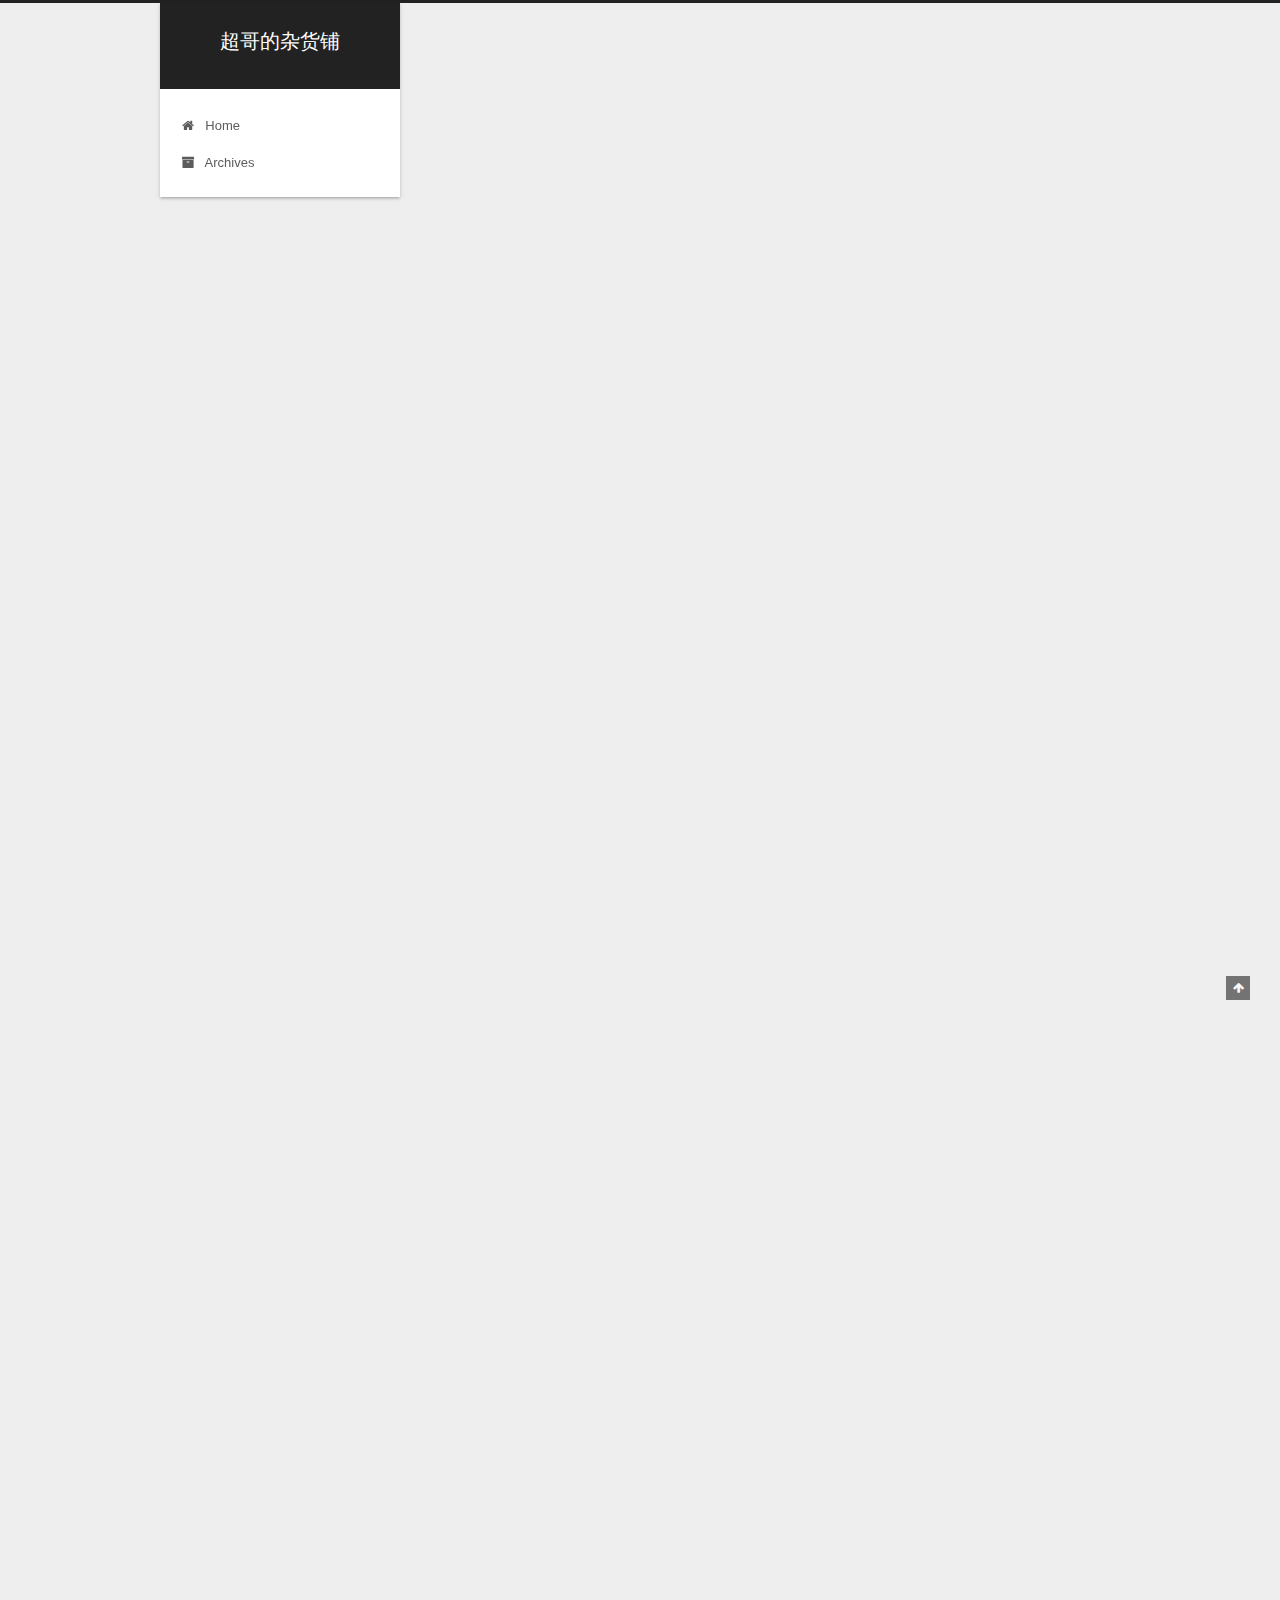
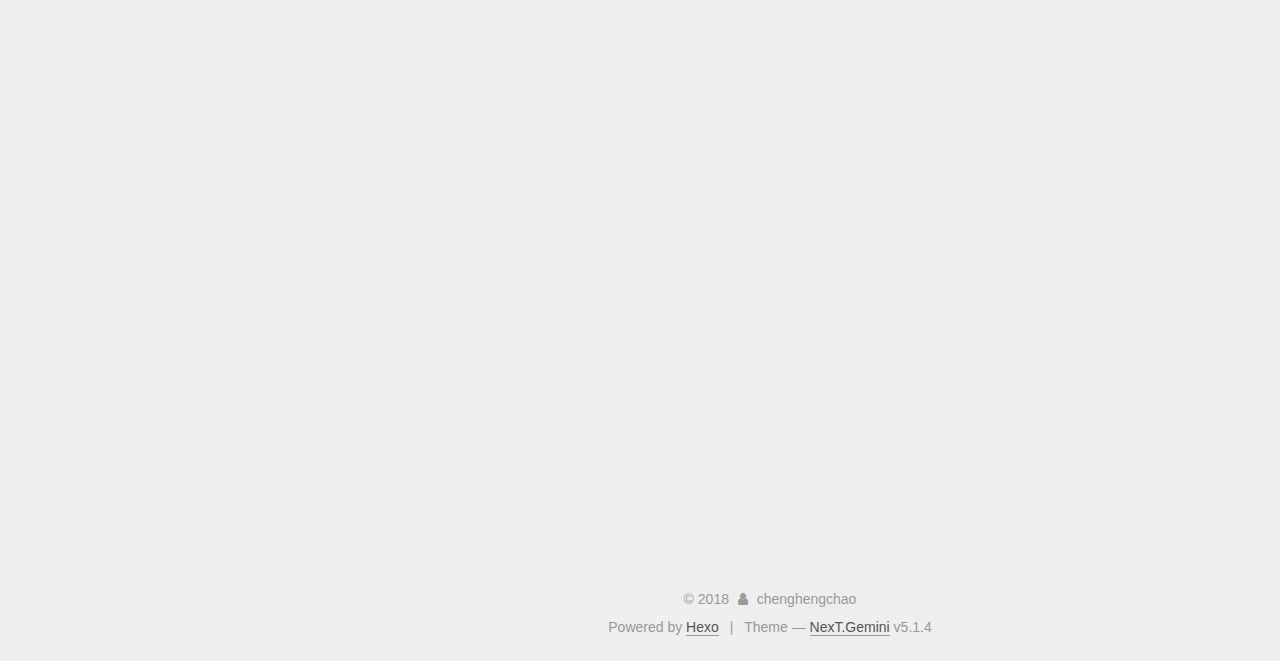
<file: index.html>
<!DOCTYPE html>



  


<html class="theme-next gemini use-motion" lang="">
<head><meta name="generator" content="Hexo 3.8.0">
  <meta charset="UTF-8">
<meta http-equiv="X-UA-Compatible" content="IE=edge">
<meta name="viewport" content="width=device-width, initial-scale=1, maximum-scale=1">
<meta name="theme-color" content="#222">









<meta http-equiv="Cache-Control" content="no-transform">
<meta http-equiv="Cache-Control" content="no-siteapp">
















  
  
  <link href="/lib/fancybox/source/jquery.fancybox.css?v=2.1.5" rel="stylesheet" type="text/css">







<link href="/lib/font-awesome/css/font-awesome.min.css?v=4.6.2" rel="stylesheet" type="text/css">

<link href="/css/main.css?v=5.1.4" rel="stylesheet" type="text/css">


  <link rel="apple-touch-icon" sizes="180x180" href="/images/apple-touch-icon-next.png?v=5.1.4">


  <link rel="icon" type="image/png" sizes="32x32" href="/images/favicon-32x32-next.png?v=5.1.4">


  <link rel="icon" type="image/png" sizes="16x16" href="/images/favicon-16x16-next.png?v=5.1.4">


  <link rel="mask-icon" href="/images/logo.svg?v=5.1.4" color="#222">





  <meta name="keywords" content="Hexo, NexT">










<meta name="description" content="偶尔会点小文艺的数据科学菜鸟">
<meta property="og:type" content="website">
<meta property="og:title" content="超哥的杂货铺">
<meta property="og:url" content="http://yoursite.com/index.html">
<meta property="og:site_name" content="超哥的杂货铺">
<meta property="og:description" content="偶尔会点小文艺的数据科学菜鸟">
<meta property="og:locale" content="default">
<meta name="twitter:card" content="summary">
<meta name="twitter:title" content="超哥的杂货铺">
<meta name="twitter:description" content="偶尔会点小文艺的数据科学菜鸟">



<script type="text/javascript" id="hexo.configurations">
  var NexT = window.NexT || {};
  var CONFIG = {
    root: '/',
    scheme: 'Gemini',
    version: '5.1.4',
    sidebar: {"position":"left","display":"post","offset":12,"b2t":false,"scrollpercent":false,"onmobile":false},
    fancybox: true,
    tabs: true,
    motion: {"enable":true,"async":false,"transition":{"post_block":"fadeIn","post_header":"slideDownIn","post_body":"slideDownIn","coll_header":"slideLeftIn","sidebar":"slideUpIn"}},
    duoshuo: {
      userId: '0',
      author: 'Author'
    },
    algolia: {
      applicationID: '',
      apiKey: '',
      indexName: '',
      hits: {"per_page":10},
      labels: {"input_placeholder":"Search for Posts","hits_empty":"We didn't find any results for the search: ${query}","hits_stats":"${hits} results found in ${time} ms"}
    }
  };
</script>



  <link rel="canonical" href="http://yoursite.com/">





  <title>超哥的杂货铺</title>
  








</head>

<body itemscope="" itemtype="http://schema.org/WebPage" lang="default">

  
  
    
  

  <div class="container sidebar-position-left 
  page-home">
    <div class="headband"></div>

    <header id="header" class="header" itemscope="" itemtype="http://schema.org/WPHeader">
      <div class="header-inner"><div class="site-brand-wrapper">
  <div class="site-meta ">
    

    <div class="custom-logo-site-title">
      <a href="/" class="brand" rel="start">
        <span class="logo-line-before"><i></i></span>
        <span class="site-title">超哥的杂货铺</span>
        <span class="logo-line-after"><i></i></span>
      </a>
    </div>
      
        <p class="site-subtitle"></p>
      
  </div>

  <div class="site-nav-toggle">
    <button>
      <span class="btn-bar"></span>
      <span class="btn-bar"></span>
      <span class="btn-bar"></span>
    </button>
  </div>
</div>

<nav class="site-nav">
  

  
    <ul id="menu" class="menu">
      
        
        <li class="menu-item menu-item-home">
          <a href="/" rel="section">
            
              <i class="menu-item-icon fa fa-fw fa-home"></i> <br>
            
            Home
          </a>
        </li>
      
        
        <li class="menu-item menu-item-archives">
          <a href="/archives/" rel="section">
            
              <i class="menu-item-icon fa fa-fw fa-archive"></i> <br>
            
            Archives
          </a>
        </li>
      

      
    </ul>
  

  
</nav>



 </div>
    </header>

    <main id="main" class="main">
      <div class="main-inner">
        <div class="content-wrap">
          <div id="content" class="content">
            
  <section id="posts" class="posts-expand">
    
      

  

  
  
  

  <article class="post post-type-normal" itemscope="" itemtype="http://schema.org/Article">
  
  
  
  <div class="post-block">
    <link itemprop="mainEntityOfPage" href="http://yoursite.com/2018/12/22/资源整理/">

    <span hidden itemprop="author" itemscope="" itemtype="http://schema.org/Person">
      <meta itemprop="name" content="chenghengchao">
      <meta itemprop="description" content="">
      <meta itemprop="image" content="/images/avatar.gif">
    </span>

    <span hidden itemprop="publisher" itemscope="" itemtype="http://schema.org/Organization">
      <meta itemprop="name" content="超哥的杂货铺">
    </span>

    
      <header class="post-header">

        
        
          <h1 class="post-title" itemprop="name headline">
                
                <a class="post-title-link" href="/2018/12/22/资源整理/" itemprop="url">学习资源整理</a></h1>
        

        <div class="post-meta">
          <span class="post-time">
            
              <span class="post-meta-item-icon">
                <i class="fa fa-calendar-o"></i>
              </span>
              
                <span class="post-meta-item-text">Posted on</span>
              
              <time title="Post created" itemprop="dateCreated datePublished" datetime="2018-12-22T23:52:23+08:00">
                2018-12-22
              </time>
            

            

            
          </span>

          

          
            
          

          
          

          

          

          

        </div>
      </header>
    

    
    
    
    <div class="post-body" itemprop="articleBody">

      
      

      
        
          
            <h3 id="数据分析"><a href="#数据分析" class="headerlink" title="数据分析"></a>数据分析</h3><p><a href="[https://www.kesci.com/home/project/59e77a636d213335f38daec2](https://www.kesci.com/home/project/59e77a636d213335f38daec2">pandas练习</a></p>
<h3 id="教程资源"><a href="#教程资源" class="headerlink" title="教程资源"></a>教程资源</h3><p><a href="https://morvanzhou.github.io/" target="_blank" rel="noopener">莫凡python</a></p>
<p><a href="https://www.bilibili.com/video/av17204303?from=search&amp;seid=3432113083968484080" target="_blank" rel="noopener">CS231n</a></p>
<p><a href="https://www.bilibili.com/video/av31780632" target="_blank" rel="noopener">李宏毅线性代数</a></p>
<h3 id="优秀公众号"><a href="#优秀公众号" class="headerlink" title="优秀公众号"></a>优秀公众号</h3><ol>
<li>python与数据分析</li>
</ol>
<ul>
<li>python编程时光</li>
<li>python数据科学</li>
<li>python与机器学习算法频道</li>
<li>数据分析1480</li>
<li>……</li>
</ul>
<ol start="2">
<li>新闻与资讯</li>
</ol>
<ul>
<li>36氪</li>
<li>虎嗅APP</li>
</ul>
<h3 id="关于我"><a href="#关于我" class="headerlink" title="关于我"></a>关于我</h3><p><a href="https://www.github.com/chenghengchao" target="_blank" rel="noopener">github</a></p>
<p><a href="https://www.jianshu.com/u/cb052d42f43d" target="_blank" rel="noopener">简书</a></p>
<p>知识星球：超哥的杂货铺</p>
<p><strong>持续更新中….</strong></p>

          
        
      
    </div>
    
    
    

    

    

    

    <footer class="post-footer">
      

      

      

      
      
        <div class="post-eof"></div>
      
    </footer>
  </div>
  
  
  
  </article>


    
      

  

  
  
  

  <article class="post post-type-normal" itemscope="" itemtype="http://schema.org/Article">
  
  
  
  <div class="post-block">
    <link itemprop="mainEntityOfPage" href="http://yoursite.com/2018/12/22/hello-world/">

    <span hidden itemprop="author" itemscope="" itemtype="http://schema.org/Person">
      <meta itemprop="name" content="chenghengchao">
      <meta itemprop="description" content="">
      <meta itemprop="image" content="/images/avatar.gif">
    </span>

    <span hidden itemprop="publisher" itemscope="" itemtype="http://schema.org/Organization">
      <meta itemprop="name" content="超哥的杂货铺">
    </span>

    
      <header class="post-header">

        
        
          <h1 class="post-title" itemprop="name headline">
                
                <a class="post-title-link" href="/2018/12/22/hello-world/" itemprop="url">Hello World</a></h1>
        

        <div class="post-meta">
          <span class="post-time">
            
              <span class="post-meta-item-icon">
                <i class="fa fa-calendar-o"></i>
              </span>
              
                <span class="post-meta-item-text">Posted on</span>
              
              <time title="Post created" itemprop="dateCreated datePublished" datetime="2018-12-22T23:31:37+08:00">
                2018-12-22
              </time>
            

            

            
          </span>

          

          
            
          

          
          

          

          

          

        </div>
      </header>
    

    
    
    
    <div class="post-body" itemprop="articleBody">

      
      

      
        
          
            <p>Welcome to <a href="https://hexo.io/" target="_blank" rel="noopener">Hexo</a>! This is your very first post. Check <a href="https://hexo.io/docs/" target="_blank" rel="noopener">documentation</a> for more info. If you get any problems when using Hexo, you can find the answer in <a href="https://hexo.io/docs/troubleshooting.html" target="_blank" rel="noopener">troubleshooting</a> or you can ask me on <a href="https://github.com/hexojs/hexo/issues" target="_blank" rel="noopener">GitHub</a>.</p>
<h2 id="Quick-Start"><a href="#Quick-Start" class="headerlink" title="Quick Start"></a>Quick Start</h2><h3 id="Create-a-new-post"><a href="#Create-a-new-post" class="headerlink" title="Create a new post"></a>Create a new post</h3><figure class="highlight bash"><table><tr><td class="gutter"><pre><span class="line">1</span><br></pre></td><td class="code"><pre><span class="line">$ hexo new <span class="string">"My New Post"</span></span><br></pre></td></tr></table></figure>
<p>More info: <a href="https://hexo.io/docs/writing.html" target="_blank" rel="noopener">Writing</a></p>
<h3 id="Run-server"><a href="#Run-server" class="headerlink" title="Run server"></a>Run server</h3><figure class="highlight bash"><table><tr><td class="gutter"><pre><span class="line">1</span><br></pre></td><td class="code"><pre><span class="line">$ hexo server</span><br></pre></td></tr></table></figure>
<p>More info: <a href="https://hexo.io/docs/server.html" target="_blank" rel="noopener">Server</a></p>
<h3 id="Generate-static-files"><a href="#Generate-static-files" class="headerlink" title="Generate static files"></a>Generate static files</h3><figure class="highlight bash"><table><tr><td class="gutter"><pre><span class="line">1</span><br></pre></td><td class="code"><pre><span class="line">$ hexo generate</span><br></pre></td></tr></table></figure>
<p>More info: <a href="https://hexo.io/docs/generating.html" target="_blank" rel="noopener">Generating</a></p>
<h3 id="Deploy-to-remote-sites"><a href="#Deploy-to-remote-sites" class="headerlink" title="Deploy to remote sites"></a>Deploy to remote sites</h3><figure class="highlight bash"><table><tr><td class="gutter"><pre><span class="line">1</span><br></pre></td><td class="code"><pre><span class="line">$ hexo deploy</span><br></pre></td></tr></table></figure>
<p>More info: <a href="https://hexo.io/docs/deployment.html" target="_blank" rel="noopener">Deployment</a></p>

          
        
      
    </div>
    
    
    

    

    

    

    <footer class="post-footer">
      

      

      

      
      
        <div class="post-eof"></div>
      
    </footer>
  </div>
  
  
  
  </article>


    
  </section>

  


          </div>
          


          

        </div>
        
          
  
  <div class="sidebar-toggle">
    <div class="sidebar-toggle-line-wrap">
      <span class="sidebar-toggle-line sidebar-toggle-line-first"></span>
      <span class="sidebar-toggle-line sidebar-toggle-line-middle"></span>
      <span class="sidebar-toggle-line sidebar-toggle-line-last"></span>
    </div>
  </div>

  <aside id="sidebar" class="sidebar">
    
    <div class="sidebar-inner">

      

      

      <section class="site-overview-wrap sidebar-panel sidebar-panel-active">
        <div class="site-overview">
          <div class="site-author motion-element" itemprop="author" itemscope="" itemtype="http://schema.org/Person">
            
              <p class="site-author-name" itemprop="name">chenghengchao</p>
              <p class="site-description motion-element" itemprop="description">偶尔会点小文艺的数据科学菜鸟</p>
          </div>

          <nav class="site-state motion-element">

            
              <div class="site-state-item site-state-posts">
              
                <a href="/archives/">
              
                  <span class="site-state-item-count">2</span>
                  <span class="site-state-item-name">posts</span>
                </a>
              </div>
            

            

            

          </nav>

          

          

          
          

          
          

          

        </div>
      </section>

      

      

    </div>
  </aside>


        
      </div>
    </main>

    <footer id="footer" class="footer">
      <div class="footer-inner">
        <div class="copyright">&copy; <span itemprop="copyrightYear">2018</span>
  <span class="with-love">
    <i class="fa fa-user"></i>
  </span>
  <span class="author" itemprop="copyrightHolder">chenghengchao</span>

  
</div>


  <div class="powered-by">Powered by <a class="theme-link" target="_blank" href="https://hexo.io">Hexo</a></div>



  <span class="post-meta-divider">|</span>



  <div class="theme-info">Theme &mdash; <a class="theme-link" target="_blank" href="https://github.com/iissnan/hexo-theme-next">NexT.Gemini</a> v5.1.4</div>




        







        
      </div>
    </footer>

    
      <div class="back-to-top">
        <i class="fa fa-arrow-up"></i>
        
      </div>
    

    

  </div>

  

<script type="text/javascript">
  if (Object.prototype.toString.call(window.Promise) !== '[object Function]') {
    window.Promise = null;
  }
</script>









  












  
  
    <script type="text/javascript" src="/lib/jquery/index.js?v=2.1.3"></script>
  

  
  
    <script type="text/javascript" src="/lib/fastclick/lib/fastclick.min.js?v=1.0.6"></script>
  

  
  
    <script type="text/javascript" src="/lib/jquery_lazyload/jquery.lazyload.js?v=1.9.7"></script>
  

  
  
    <script type="text/javascript" src="/lib/velocity/velocity.min.js?v=1.2.1"></script>
  

  
  
    <script type="text/javascript" src="/lib/velocity/velocity.ui.min.js?v=1.2.1"></script>
  

  
  
    <script type="text/javascript" src="/lib/fancybox/source/jquery.fancybox.pack.js?v=2.1.5"></script>
  


  


  <script type="text/javascript" src="/js/src/utils.js?v=5.1.4"></script>

  <script type="text/javascript" src="/js/src/motion.js?v=5.1.4"></script>



  
  


  <script type="text/javascript" src="/js/src/affix.js?v=5.1.4"></script>

  <script type="text/javascript" src="/js/src/schemes/pisces.js?v=5.1.4"></script>



  

  


  <script type="text/javascript" src="/js/src/bootstrap.js?v=5.1.4"></script>



  


  




	





  





  












  





  

  

  

  
  

  

  

  

</body>
</html>
</file>
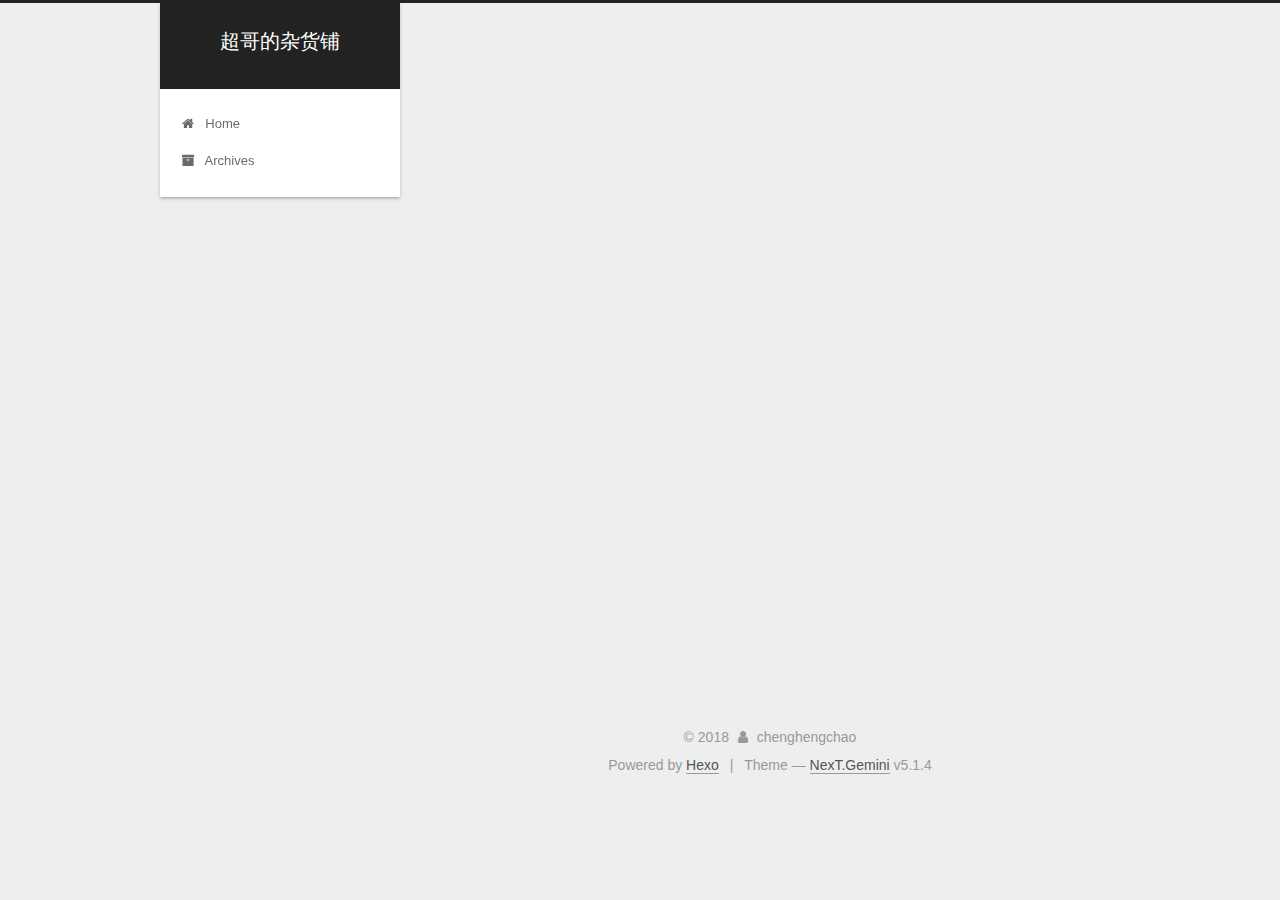
<file: archives/index.html>
<!DOCTYPE html>



  


<html class="theme-next gemini use-motion" lang="">
<head><meta name="generator" content="Hexo 3.8.0">
  <meta charset="UTF-8">
<meta http-equiv="X-UA-Compatible" content="IE=edge">
<meta name="viewport" content="width=device-width, initial-scale=1, maximum-scale=1">
<meta name="theme-color" content="#222">









<meta http-equiv="Cache-Control" content="no-transform">
<meta http-equiv="Cache-Control" content="no-siteapp">
















  
  
  <link href="/lib/fancybox/source/jquery.fancybox.css?v=2.1.5" rel="stylesheet" type="text/css">







<link href="/lib/font-awesome/css/font-awesome.min.css?v=4.6.2" rel="stylesheet" type="text/css">

<link href="/css/main.css?v=5.1.4" rel="stylesheet" type="text/css">


  <link rel="apple-touch-icon" sizes="180x180" href="/images/apple-touch-icon-next.png?v=5.1.4">


  <link rel="icon" type="image/png" sizes="32x32" href="/images/favicon-32x32-next.png?v=5.1.4">


  <link rel="icon" type="image/png" sizes="16x16" href="/images/favicon-16x16-next.png?v=5.1.4">


  <link rel="mask-icon" href="/images/logo.svg?v=5.1.4" color="#222">





  <meta name="keywords" content="Hexo, NexT">










<meta name="description" content="偶尔会点小文艺的数据科学菜鸟">
<meta property="og:type" content="website">
<meta property="og:title" content="超哥的杂货铺">
<meta property="og:url" content="http://yoursite.com/archives/index.html">
<meta property="og:site_name" content="超哥的杂货铺">
<meta property="og:description" content="偶尔会点小文艺的数据科学菜鸟">
<meta property="og:locale" content="default">
<meta name="twitter:card" content="summary">
<meta name="twitter:title" content="超哥的杂货铺">
<meta name="twitter:description" content="偶尔会点小文艺的数据科学菜鸟">



<script type="text/javascript" id="hexo.configurations">
  var NexT = window.NexT || {};
  var CONFIG = {
    root: '/',
    scheme: 'Gemini',
    version: '5.1.4',
    sidebar: {"position":"left","display":"post","offset":12,"b2t":false,"scrollpercent":false,"onmobile":false},
    fancybox: true,
    tabs: true,
    motion: {"enable":true,"async":false,"transition":{"post_block":"fadeIn","post_header":"slideDownIn","post_body":"slideDownIn","coll_header":"slideLeftIn","sidebar":"slideUpIn"}},
    duoshuo: {
      userId: '0',
      author: 'Author'
    },
    algolia: {
      applicationID: '',
      apiKey: '',
      indexName: '',
      hits: {"per_page":10},
      labels: {"input_placeholder":"Search for Posts","hits_empty":"We didn't find any results for the search: ${query}","hits_stats":"${hits} results found in ${time} ms"}
    }
  };
</script>



  <link rel="canonical" href="http://yoursite.com/archives/">





  <title>Archive | 超哥的杂货铺</title>
  








</head>

<body itemscope="" itemtype="http://schema.org/WebPage" lang="default">

  
  
    
  

  <div class="container sidebar-position-left page-archive">
    <div class="headband"></div>

    <header id="header" class="header" itemscope="" itemtype="http://schema.org/WPHeader">
      <div class="header-inner"><div class="site-brand-wrapper">
  <div class="site-meta ">
    

    <div class="custom-logo-site-title">
      <a href="/" class="brand" rel="start">
        <span class="logo-line-before"><i></i></span>
        <span class="site-title">超哥的杂货铺</span>
        <span class="logo-line-after"><i></i></span>
      </a>
    </div>
      
        <p class="site-subtitle"></p>
      
  </div>

  <div class="site-nav-toggle">
    <button>
      <span class="btn-bar"></span>
      <span class="btn-bar"></span>
      <span class="btn-bar"></span>
    </button>
  </div>
</div>

<nav class="site-nav">
  

  
    <ul id="menu" class="menu">
      
        
        <li class="menu-item menu-item-home">
          <a href="/" rel="section">
            
              <i class="menu-item-icon fa fa-fw fa-home"></i> <br>
            
            Home
          </a>
        </li>
      
        
        <li class="menu-item menu-item-archives">
          <a href="/archives/" rel="section">
            
              <i class="menu-item-icon fa fa-fw fa-archive"></i> <br>
            
            Archives
          </a>
        </li>
      

      
    </ul>
  

  
</nav>



 </div>
    </header>

    <main id="main" class="main">
      <div class="main-inner">
        <div class="content-wrap">
          <div id="content" class="content">
            

  
  
  
  <div class="post-block archive">
    <div id="posts" class="posts-collapse">
      <span class="archive-move-on"></span>

      <span class="archive-page-counter">
        
        
        
          
        
        Um..! 2 posts in total. Keep on posting.
      </span>

      

        
        
        

        
          
          <div class="collection-title">
            <h1 class="archive-year" id="archive-year-2018">2018</h1>
          </div>
        
        

        

  <article class="post post-type-normal" itemscope="" itemtype="http://schema.org/Article">
    <header class="post-header">

      <h2 class="post-title">
        
            <a class="post-title-link" href="/2018/12/22/资源整理/" itemprop="url">
              
                <span itemprop="name">学习资源整理</span>
              
            </a>
        
      </h2>

      <div class="post-meta">
        <time class="post-time" itemprop="dateCreated" datetime="2018-12-22T23:52:23+08:00" content="2018-12-22">
          12-22
        </time>
      </div>

    </header>
  </article>



      

        
        
        

        
        

        

  <article class="post post-type-normal" itemscope="" itemtype="http://schema.org/Article">
    <header class="post-header">

      <h2 class="post-title">
        
            <a class="post-title-link" href="/2018/12/22/hello-world/" itemprop="url">
              
                <span itemprop="name">Hello World</span>
              
            </a>
        
      </h2>

      <div class="post-meta">
        <time class="post-time" itemprop="dateCreated" datetime="2018-12-22T23:31:37+08:00" content="2018-12-22">
          12-22
        </time>
      </div>

    </header>
  </article>



      

    </div>
  </div>
  
  
  

  



          </div>
          


          

        </div>
        
          
  
  <div class="sidebar-toggle">
    <div class="sidebar-toggle-line-wrap">
      <span class="sidebar-toggle-line sidebar-toggle-line-first"></span>
      <span class="sidebar-toggle-line sidebar-toggle-line-middle"></span>
      <span class="sidebar-toggle-line sidebar-toggle-line-last"></span>
    </div>
  </div>

  <aside id="sidebar" class="sidebar">
    
    <div class="sidebar-inner">

      

      

      <section class="site-overview-wrap sidebar-panel sidebar-panel-active">
        <div class="site-overview">
          <div class="site-author motion-element" itemprop="author" itemscope="" itemtype="http://schema.org/Person">
            
              <p class="site-author-name" itemprop="name">chenghengchao</p>
              <p class="site-description motion-element" itemprop="description">偶尔会点小文艺的数据科学菜鸟</p>
          </div>

          <nav class="site-state motion-element">

            
              <div class="site-state-item site-state-posts">
              
                <a href="/archives/">
              
                  <span class="site-state-item-count">2</span>
                  <span class="site-state-item-name">posts</span>
                </a>
              </div>
            

            

            

          </nav>

          

          

          
          

          
          

          

        </div>
      </section>

      

      

    </div>
  </aside>


        
      </div>
    </main>

    <footer id="footer" class="footer">
      <div class="footer-inner">
        <div class="copyright">&copy; <span itemprop="copyrightYear">2018</span>
  <span class="with-love">
    <i class="fa fa-user"></i>
  </span>
  <span class="author" itemprop="copyrightHolder">chenghengchao</span>

  
</div>


  <div class="powered-by">Powered by <a class="theme-link" target="_blank" href="https://hexo.io">Hexo</a></div>



  <span class="post-meta-divider">|</span>



  <div class="theme-info">Theme &mdash; <a class="theme-link" target="_blank" href="https://github.com/iissnan/hexo-theme-next">NexT.Gemini</a> v5.1.4</div>




        







        
      </div>
    </footer>

    
      <div class="back-to-top">
        <i class="fa fa-arrow-up"></i>
        
      </div>
    

    

  </div>

  

<script type="text/javascript">
  if (Object.prototype.toString.call(window.Promise) !== '[object Function]') {
    window.Promise = null;
  }
</script>









  












  
  
    <script type="text/javascript" src="/lib/jquery/index.js?v=2.1.3"></script>
  

  
  
    <script type="text/javascript" src="/lib/fastclick/lib/fastclick.min.js?v=1.0.6"></script>
  

  
  
    <script type="text/javascript" src="/lib/jquery_lazyload/jquery.lazyload.js?v=1.9.7"></script>
  

  
  
    <script type="text/javascript" src="/lib/velocity/velocity.min.js?v=1.2.1"></script>
  

  
  
    <script type="text/javascript" src="/lib/velocity/velocity.ui.min.js?v=1.2.1"></script>
  

  
  
    <script type="text/javascript" src="/lib/fancybox/source/jquery.fancybox.pack.js?v=2.1.5"></script>
  


  


  <script type="text/javascript" src="/js/src/utils.js?v=5.1.4"></script>

  <script type="text/javascript" src="/js/src/motion.js?v=5.1.4"></script>



  
  


  <script type="text/javascript" src="/js/src/affix.js?v=5.1.4"></script>

  <script type="text/javascript" src="/js/src/schemes/pisces.js?v=5.1.4"></script>



  

  


  <script type="text/javascript" src="/js/src/bootstrap.js?v=5.1.4"></script>



  


  




	





  





  












  





  

  

  

  
  

  

  

  

</body>
</html>
</file>
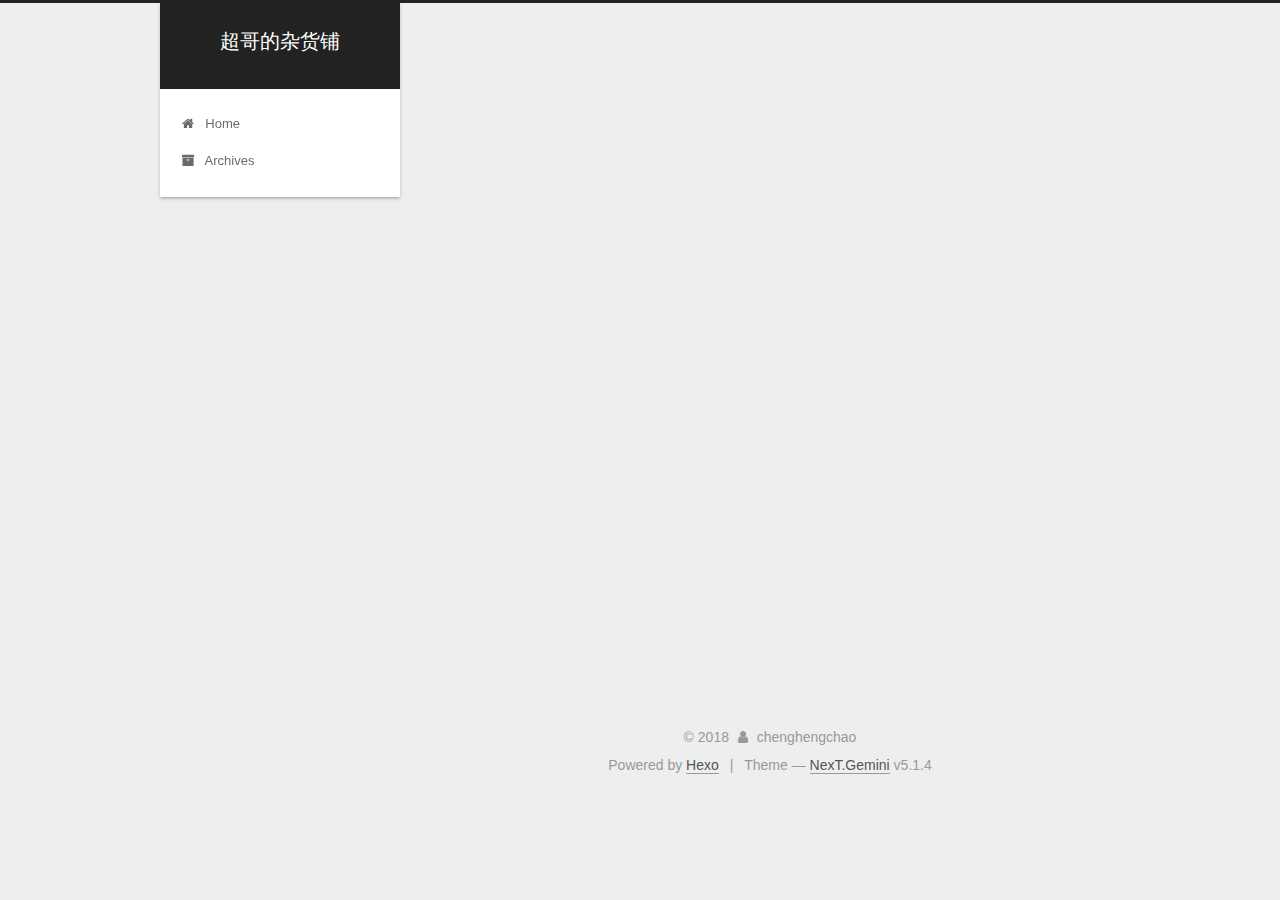
<file: archives/2018/index.html>
<!DOCTYPE html>



  


<html class="theme-next gemini use-motion" lang="">
<head><meta name="generator" content="Hexo 3.8.0">
  <meta charset="UTF-8">
<meta http-equiv="X-UA-Compatible" content="IE=edge">
<meta name="viewport" content="width=device-width, initial-scale=1, maximum-scale=1">
<meta name="theme-color" content="#222">









<meta http-equiv="Cache-Control" content="no-transform">
<meta http-equiv="Cache-Control" content="no-siteapp">
















  
  
  <link href="/lib/fancybox/source/jquery.fancybox.css?v=2.1.5" rel="stylesheet" type="text/css">







<link href="/lib/font-awesome/css/font-awesome.min.css?v=4.6.2" rel="stylesheet" type="text/css">

<link href="/css/main.css?v=5.1.4" rel="stylesheet" type="text/css">


  <link rel="apple-touch-icon" sizes="180x180" href="/images/apple-touch-icon-next.png?v=5.1.4">


  <link rel="icon" type="image/png" sizes="32x32" href="/images/favicon-32x32-next.png?v=5.1.4">


  <link rel="icon" type="image/png" sizes="16x16" href="/images/favicon-16x16-next.png?v=5.1.4">


  <link rel="mask-icon" href="/images/logo.svg?v=5.1.4" color="#222">





  <meta name="keywords" content="Hexo, NexT">










<meta name="description" content="偶尔会点小文艺的数据科学菜鸟">
<meta property="og:type" content="website">
<meta property="og:title" content="超哥的杂货铺">
<meta property="og:url" content="http://yoursite.com/archives/2018/index.html">
<meta property="og:site_name" content="超哥的杂货铺">
<meta property="og:description" content="偶尔会点小文艺的数据科学菜鸟">
<meta property="og:locale" content="default">
<meta name="twitter:card" content="summary">
<meta name="twitter:title" content="超哥的杂货铺">
<meta name="twitter:description" content="偶尔会点小文艺的数据科学菜鸟">



<script type="text/javascript" id="hexo.configurations">
  var NexT = window.NexT || {};
  var CONFIG = {
    root: '/',
    scheme: 'Gemini',
    version: '5.1.4',
    sidebar: {"position":"left","display":"post","offset":12,"b2t":false,"scrollpercent":false,"onmobile":false},
    fancybox: true,
    tabs: true,
    motion: {"enable":true,"async":false,"transition":{"post_block":"fadeIn","post_header":"slideDownIn","post_body":"slideDownIn","coll_header":"slideLeftIn","sidebar":"slideUpIn"}},
    duoshuo: {
      userId: '0',
      author: 'Author'
    },
    algolia: {
      applicationID: '',
      apiKey: '',
      indexName: '',
      hits: {"per_page":10},
      labels: {"input_placeholder":"Search for Posts","hits_empty":"We didn't find any results for the search: ${query}","hits_stats":"${hits} results found in ${time} ms"}
    }
  };
</script>



  <link rel="canonical" href="http://yoursite.com/archives/2018/">





  <title>Archive | 超哥的杂货铺</title>
  








</head>

<body itemscope="" itemtype="http://schema.org/WebPage" lang="default">

  
  
    
  

  <div class="container sidebar-position-left page-archive">
    <div class="headband"></div>

    <header id="header" class="header" itemscope="" itemtype="http://schema.org/WPHeader">
      <div class="header-inner"><div class="site-brand-wrapper">
  <div class="site-meta ">
    

    <div class="custom-logo-site-title">
      <a href="/" class="brand" rel="start">
        <span class="logo-line-before"><i></i></span>
        <span class="site-title">超哥的杂货铺</span>
        <span class="logo-line-after"><i></i></span>
      </a>
    </div>
      
        <p class="site-subtitle"></p>
      
  </div>

  <div class="site-nav-toggle">
    <button>
      <span class="btn-bar"></span>
      <span class="btn-bar"></span>
      <span class="btn-bar"></span>
    </button>
  </div>
</div>

<nav class="site-nav">
  

  
    <ul id="menu" class="menu">
      
        
        <li class="menu-item menu-item-home">
          <a href="/" rel="section">
            
              <i class="menu-item-icon fa fa-fw fa-home"></i> <br>
            
            Home
          </a>
        </li>
      
        
        <li class="menu-item menu-item-archives">
          <a href="/archives/" rel="section">
            
              <i class="menu-item-icon fa fa-fw fa-archive"></i> <br>
            
            Archives
          </a>
        </li>
      

      
    </ul>
  

  
</nav>



 </div>
    </header>

    <main id="main" class="main">
      <div class="main-inner">
        <div class="content-wrap">
          <div id="content" class="content">
            

  
  
  
  <div class="post-block archive">
    <div id="posts" class="posts-collapse">
      <span class="archive-move-on"></span>

      <span class="archive-page-counter">
        
        
        
          
        
        Um..! 2 posts in total. Keep on posting.
      </span>

      

        
        
        

        
          
          <div class="collection-title">
            <h1 class="archive-year" id="archive-year-2018">2018</h1>
          </div>
        
        

        

  <article class="post post-type-normal" itemscope="" itemtype="http://schema.org/Article">
    <header class="post-header">

      <h2 class="post-title">
        
            <a class="post-title-link" href="/2018/12/22/资源整理/" itemprop="url">
              
                <span itemprop="name">学习资源整理</span>
              
            </a>
        
      </h2>

      <div class="post-meta">
        <time class="post-time" itemprop="dateCreated" datetime="2018-12-22T23:52:23+08:00" content="2018-12-22">
          12-22
        </time>
      </div>

    </header>
  </article>



      

        
        
        

        
        

        

  <article class="post post-type-normal" itemscope="" itemtype="http://schema.org/Article">
    <header class="post-header">

      <h2 class="post-title">
        
            <a class="post-title-link" href="/2018/12/22/hello-world/" itemprop="url">
              
                <span itemprop="name">Hello World</span>
              
            </a>
        
      </h2>

      <div class="post-meta">
        <time class="post-time" itemprop="dateCreated" datetime="2018-12-22T23:31:37+08:00" content="2018-12-22">
          12-22
        </time>
      </div>

    </header>
  </article>



      

    </div>
  </div>
  
  
  

  



          </div>
          


          

        </div>
        
          
  
  <div class="sidebar-toggle">
    <div class="sidebar-toggle-line-wrap">
      <span class="sidebar-toggle-line sidebar-toggle-line-first"></span>
      <span class="sidebar-toggle-line sidebar-toggle-line-middle"></span>
      <span class="sidebar-toggle-line sidebar-toggle-line-last"></span>
    </div>
  </div>

  <aside id="sidebar" class="sidebar">
    
    <div class="sidebar-inner">

      

      

      <section class="site-overview-wrap sidebar-panel sidebar-panel-active">
        <div class="site-overview">
          <div class="site-author motion-element" itemprop="author" itemscope="" itemtype="http://schema.org/Person">
            
              <p class="site-author-name" itemprop="name">chenghengchao</p>
              <p class="site-description motion-element" itemprop="description">偶尔会点小文艺的数据科学菜鸟</p>
          </div>

          <nav class="site-state motion-element">

            
              <div class="site-state-item site-state-posts">
              
                <a href="/archives/">
              
                  <span class="site-state-item-count">2</span>
                  <span class="site-state-item-name">posts</span>
                </a>
              </div>
            

            

            

          </nav>

          

          

          
          

          
          

          

        </div>
      </section>

      

      

    </div>
  </aside>


        
      </div>
    </main>

    <footer id="footer" class="footer">
      <div class="footer-inner">
        <div class="copyright">&copy; <span itemprop="copyrightYear">2018</span>
  <span class="with-love">
    <i class="fa fa-user"></i>
  </span>
  <span class="author" itemprop="copyrightHolder">chenghengchao</span>

  
</div>


  <div class="powered-by">Powered by <a class="theme-link" target="_blank" href="https://hexo.io">Hexo</a></div>



  <span class="post-meta-divider">|</span>



  <div class="theme-info">Theme &mdash; <a class="theme-link" target="_blank" href="https://github.com/iissnan/hexo-theme-next">NexT.Gemini</a> v5.1.4</div>




        







        
      </div>
    </footer>

    
      <div class="back-to-top">
        <i class="fa fa-arrow-up"></i>
        
      </div>
    

    

  </div>

  

<script type="text/javascript">
  if (Object.prototype.toString.call(window.Promise) !== '[object Function]') {
    window.Promise = null;
  }
</script>









  












  
  
    <script type="text/javascript" src="/lib/jquery/index.js?v=2.1.3"></script>
  

  
  
    <script type="text/javascript" src="/lib/fastclick/lib/fastclick.min.js?v=1.0.6"></script>
  

  
  
    <script type="text/javascript" src="/lib/jquery_lazyload/jquery.lazyload.js?v=1.9.7"></script>
  

  
  
    <script type="text/javascript" src="/lib/velocity/velocity.min.js?v=1.2.1"></script>
  

  
  
    <script type="text/javascript" src="/lib/velocity/velocity.ui.min.js?v=1.2.1"></script>
  

  
  
    <script type="text/javascript" src="/lib/fancybox/source/jquery.fancybox.pack.js?v=2.1.5"></script>
  


  


  <script type="text/javascript" src="/js/src/utils.js?v=5.1.4"></script>

  <script type="text/javascript" src="/js/src/motion.js?v=5.1.4"></script>



  
  


  <script type="text/javascript" src="/js/src/affix.js?v=5.1.4"></script>

  <script type="text/javascript" src="/js/src/schemes/pisces.js?v=5.1.4"></script>



  

  


  <script type="text/javascript" src="/js/src/bootstrap.js?v=5.1.4"></script>



  


  




	





  





  












  





  

  

  

  
  

  

  

  

</body>
</html>
</file>
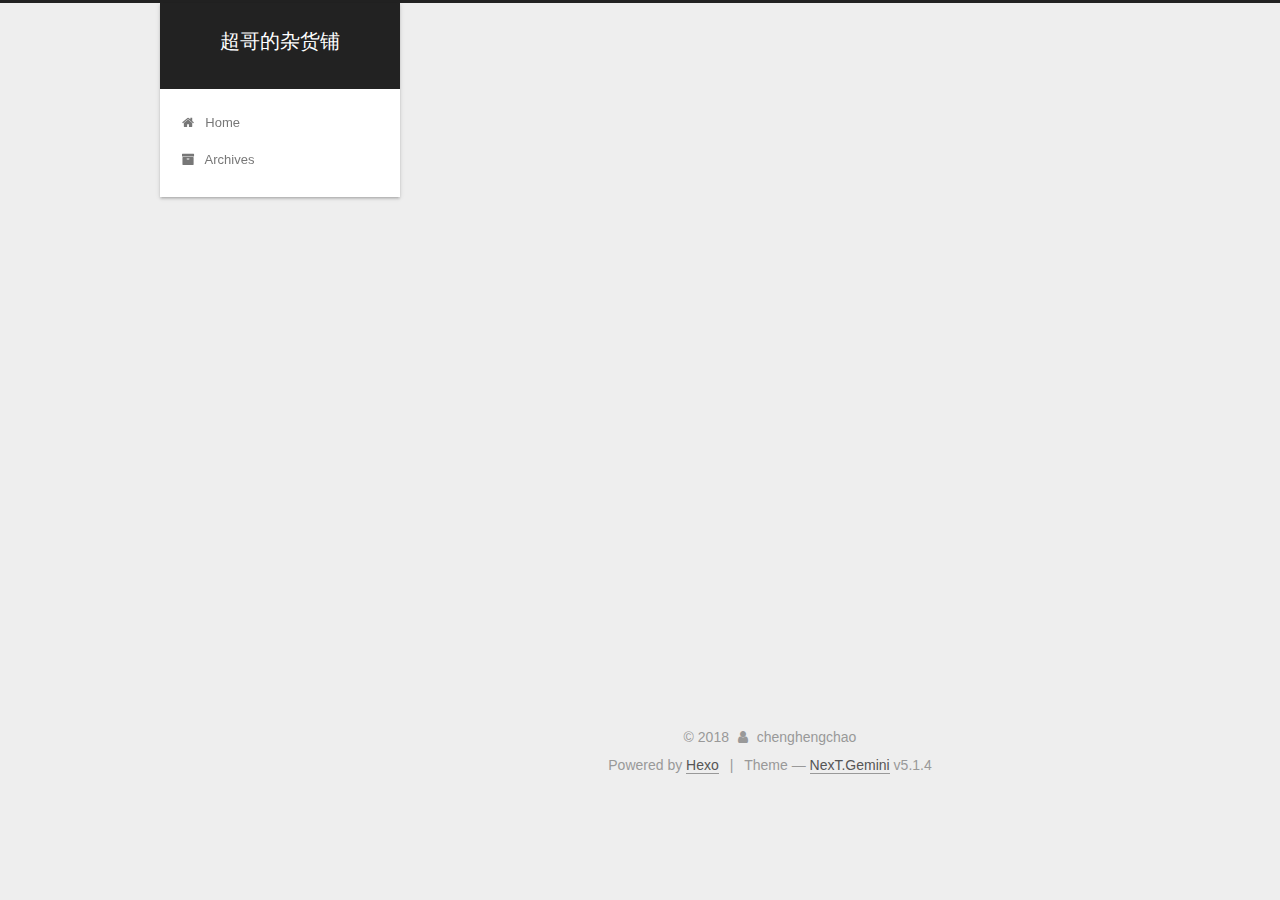
<file: archives/2018/12/index.html>
<!DOCTYPE html>



  


<html class="theme-next gemini use-motion" lang="">
<head><meta name="generator" content="Hexo 3.8.0">
  <meta charset="UTF-8">
<meta http-equiv="X-UA-Compatible" content="IE=edge">
<meta name="viewport" content="width=device-width, initial-scale=1, maximum-scale=1">
<meta name="theme-color" content="#222">









<meta http-equiv="Cache-Control" content="no-transform">
<meta http-equiv="Cache-Control" content="no-siteapp">
















  
  
  <link href="/lib/fancybox/source/jquery.fancybox.css?v=2.1.5" rel="stylesheet" type="text/css">







<link href="/lib/font-awesome/css/font-awesome.min.css?v=4.6.2" rel="stylesheet" type="text/css">

<link href="/css/main.css?v=5.1.4" rel="stylesheet" type="text/css">


  <link rel="apple-touch-icon" sizes="180x180" href="/images/apple-touch-icon-next.png?v=5.1.4">


  <link rel="icon" type="image/png" sizes="32x32" href="/images/favicon-32x32-next.png?v=5.1.4">


  <link rel="icon" type="image/png" sizes="16x16" href="/images/favicon-16x16-next.png?v=5.1.4">


  <link rel="mask-icon" href="/images/logo.svg?v=5.1.4" color="#222">





  <meta name="keywords" content="Hexo, NexT">










<meta name="description" content="偶尔会点小文艺的数据科学菜鸟">
<meta property="og:type" content="website">
<meta property="og:title" content="超哥的杂货铺">
<meta property="og:url" content="http://yoursite.com/archives/2018/12/index.html">
<meta property="og:site_name" content="超哥的杂货铺">
<meta property="og:description" content="偶尔会点小文艺的数据科学菜鸟">
<meta property="og:locale" content="default">
<meta name="twitter:card" content="summary">
<meta name="twitter:title" content="超哥的杂货铺">
<meta name="twitter:description" content="偶尔会点小文艺的数据科学菜鸟">



<script type="text/javascript" id="hexo.configurations">
  var NexT = window.NexT || {};
  var CONFIG = {
    root: '/',
    scheme: 'Gemini',
    version: '5.1.4',
    sidebar: {"position":"left","display":"post","offset":12,"b2t":false,"scrollpercent":false,"onmobile":false},
    fancybox: true,
    tabs: true,
    motion: {"enable":true,"async":false,"transition":{"post_block":"fadeIn","post_header":"slideDownIn","post_body":"slideDownIn","coll_header":"slideLeftIn","sidebar":"slideUpIn"}},
    duoshuo: {
      userId: '0',
      author: 'Author'
    },
    algolia: {
      applicationID: '',
      apiKey: '',
      indexName: '',
      hits: {"per_page":10},
      labels: {"input_placeholder":"Search for Posts","hits_empty":"We didn't find any results for the search: ${query}","hits_stats":"${hits} results found in ${time} ms"}
    }
  };
</script>



  <link rel="canonical" href="http://yoursite.com/archives/2018/12/">





  <title>Archive | 超哥的杂货铺</title>
  








</head>

<body itemscope="" itemtype="http://schema.org/WebPage" lang="default">

  
  
    
  

  <div class="container sidebar-position-left page-archive">
    <div class="headband"></div>

    <header id="header" class="header" itemscope="" itemtype="http://schema.org/WPHeader">
      <div class="header-inner"><div class="site-brand-wrapper">
  <div class="site-meta ">
    

    <div class="custom-logo-site-title">
      <a href="/" class="brand" rel="start">
        <span class="logo-line-before"><i></i></span>
        <span class="site-title">超哥的杂货铺</span>
        <span class="logo-line-after"><i></i></span>
      </a>
    </div>
      
        <p class="site-subtitle"></p>
      
  </div>

  <div class="site-nav-toggle">
    <button>
      <span class="btn-bar"></span>
      <span class="btn-bar"></span>
      <span class="btn-bar"></span>
    </button>
  </div>
</div>

<nav class="site-nav">
  

  
    <ul id="menu" class="menu">
      
        
        <li class="menu-item menu-item-home">
          <a href="/" rel="section">
            
              <i class="menu-item-icon fa fa-fw fa-home"></i> <br>
            
            Home
          </a>
        </li>
      
        
        <li class="menu-item menu-item-archives">
          <a href="/archives/" rel="section">
            
              <i class="menu-item-icon fa fa-fw fa-archive"></i> <br>
            
            Archives
          </a>
        </li>
      

      
    </ul>
  

  
</nav>



 </div>
    </header>

    <main id="main" class="main">
      <div class="main-inner">
        <div class="content-wrap">
          <div id="content" class="content">
            

  
  
  
  <div class="post-block archive">
    <div id="posts" class="posts-collapse">
      <span class="archive-move-on"></span>

      <span class="archive-page-counter">
        
        
        
          
        
        Um..! 2 posts in total. Keep on posting.
      </span>

      

        
        
        

        
          
          <div class="collection-title">
            <h1 class="archive-year" id="archive-year-2018">2018</h1>
          </div>
        
        

        

  <article class="post post-type-normal" itemscope="" itemtype="http://schema.org/Article">
    <header class="post-header">

      <h2 class="post-title">
        
            <a class="post-title-link" href="/2018/12/22/资源整理/" itemprop="url">
              
                <span itemprop="name">学习资源整理</span>
              
            </a>
        
      </h2>

      <div class="post-meta">
        <time class="post-time" itemprop="dateCreated" datetime="2018-12-22T23:52:23+08:00" content="2018-12-22">
          12-22
        </time>
      </div>

    </header>
  </article>



      

        
        
        

        
        

        

  <article class="post post-type-normal" itemscope="" itemtype="http://schema.org/Article">
    <header class="post-header">

      <h2 class="post-title">
        
            <a class="post-title-link" href="/2018/12/22/hello-world/" itemprop="url">
              
                <span itemprop="name">Hello World</span>
              
            </a>
        
      </h2>

      <div class="post-meta">
        <time class="post-time" itemprop="dateCreated" datetime="2018-12-22T23:31:37+08:00" content="2018-12-22">
          12-22
        </time>
      </div>

    </header>
  </article>



      

    </div>
  </div>
  
  
  

  



          </div>
          


          

        </div>
        
          
  
  <div class="sidebar-toggle">
    <div class="sidebar-toggle-line-wrap">
      <span class="sidebar-toggle-line sidebar-toggle-line-first"></span>
      <span class="sidebar-toggle-line sidebar-toggle-line-middle"></span>
      <span class="sidebar-toggle-line sidebar-toggle-line-last"></span>
    </div>
  </div>

  <aside id="sidebar" class="sidebar">
    
    <div class="sidebar-inner">

      

      

      <section class="site-overview-wrap sidebar-panel sidebar-panel-active">
        <div class="site-overview">
          <div class="site-author motion-element" itemprop="author" itemscope="" itemtype="http://schema.org/Person">
            
              <p class="site-author-name" itemprop="name">chenghengchao</p>
              <p class="site-description motion-element" itemprop="description">偶尔会点小文艺的数据科学菜鸟</p>
          </div>

          <nav class="site-state motion-element">

            
              <div class="site-state-item site-state-posts">
              
                <a href="/archives/">
              
                  <span class="site-state-item-count">2</span>
                  <span class="site-state-item-name">posts</span>
                </a>
              </div>
            

            

            

          </nav>

          

          

          
          

          
          

          

        </div>
      </section>

      

      

    </div>
  </aside>


        
      </div>
    </main>

    <footer id="footer" class="footer">
      <div class="footer-inner">
        <div class="copyright">&copy; <span itemprop="copyrightYear">2018</span>
  <span class="with-love">
    <i class="fa fa-user"></i>
  </span>
  <span class="author" itemprop="copyrightHolder">chenghengchao</span>

  
</div>


  <div class="powered-by">Powered by <a class="theme-link" target="_blank" href="https://hexo.io">Hexo</a></div>



  <span class="post-meta-divider">|</span>



  <div class="theme-info">Theme &mdash; <a class="theme-link" target="_blank" href="https://github.com/iissnan/hexo-theme-next">NexT.Gemini</a> v5.1.4</div>




        







        
      </div>
    </footer>

    
      <div class="back-to-top">
        <i class="fa fa-arrow-up"></i>
        
      </div>
    

    

  </div>

  

<script type="text/javascript">
  if (Object.prototype.toString.call(window.Promise) !== '[object Function]') {
    window.Promise = null;
  }
</script>









  












  
  
    <script type="text/javascript" src="/lib/jquery/index.js?v=2.1.3"></script>
  

  
  
    <script type="text/javascript" src="/lib/fastclick/lib/fastclick.min.js?v=1.0.6"></script>
  

  
  
    <script type="text/javascript" src="/lib/jquery_lazyload/jquery.lazyload.js?v=1.9.7"></script>
  

  
  
    <script type="text/javascript" src="/lib/velocity/velocity.min.js?v=1.2.1"></script>
  

  
  
    <script type="text/javascript" src="/lib/velocity/velocity.ui.min.js?v=1.2.1"></script>
  

  
  
    <script type="text/javascript" src="/lib/fancybox/source/jquery.fancybox.pack.js?v=2.1.5"></script>
  


  


  <script type="text/javascript" src="/js/src/utils.js?v=5.1.4"></script>

  <script type="text/javascript" src="/js/src/motion.js?v=5.1.4"></script>



  
  


  <script type="text/javascript" src="/js/src/affix.js?v=5.1.4"></script>

  <script type="text/javascript" src="/js/src/schemes/pisces.js?v=5.1.4"></script>



  

  


  <script type="text/javascript" src="/js/src/bootstrap.js?v=5.1.4"></script>



  


  




	





  





  












  





  

  

  

  
  

  

  

  

</body>
</html>
</file>
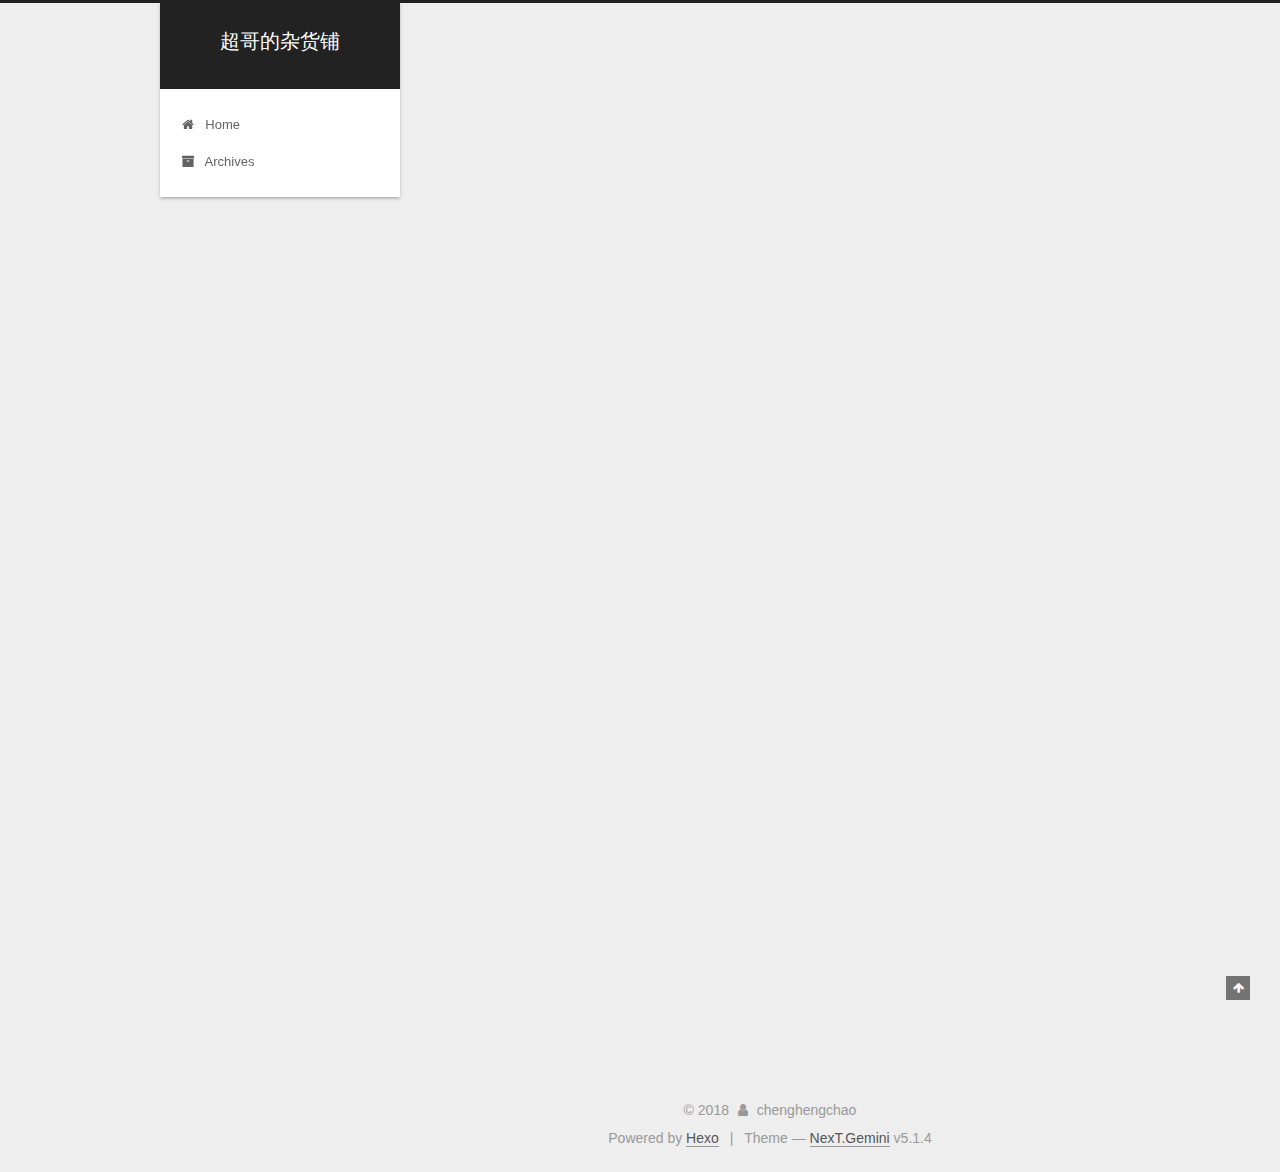
<file: 2018/12/22/hello-world/index.html>
<!DOCTYPE html>



  


<html class="theme-next gemini use-motion" lang="">
<head><meta name="generator" content="Hexo 3.8.0">
  <meta charset="UTF-8">
<meta http-equiv="X-UA-Compatible" content="IE=edge">
<meta name="viewport" content="width=device-width, initial-scale=1, maximum-scale=1">
<meta name="theme-color" content="#222">









<meta http-equiv="Cache-Control" content="no-transform">
<meta http-equiv="Cache-Control" content="no-siteapp">
















  
  
  <link href="/lib/fancybox/source/jquery.fancybox.css?v=2.1.5" rel="stylesheet" type="text/css">







<link href="/lib/font-awesome/css/font-awesome.min.css?v=4.6.2" rel="stylesheet" type="text/css">

<link href="/css/main.css?v=5.1.4" rel="stylesheet" type="text/css">


  <link rel="apple-touch-icon" sizes="180x180" href="/images/apple-touch-icon-next.png?v=5.1.4">


  <link rel="icon" type="image/png" sizes="32x32" href="/images/favicon-32x32-next.png?v=5.1.4">


  <link rel="icon" type="image/png" sizes="16x16" href="/images/favicon-16x16-next.png?v=5.1.4">


  <link rel="mask-icon" href="/images/logo.svg?v=5.1.4" color="#222">





  <meta name="keywords" content="Hexo, NexT">










<meta name="description" content="Welcome to Hexo! This is your very first post. Check documentation for more info. If you get any problems when using Hexo, you can find the answer in troubleshooting or you can ask me on GitHub. Quick">
<meta property="og:type" content="article">
<meta property="og:title" content="Hello World">
<meta property="og:url" content="http://yoursite.com/2018/12/22/hello-world/index.html">
<meta property="og:site_name" content="超哥的杂货铺">
<meta property="og:description" content="Welcome to Hexo! This is your very first post. Check documentation for more info. If you get any problems when using Hexo, you can find the answer in troubleshooting or you can ask me on GitHub. Quick">
<meta property="og:locale" content="default">
<meta property="og:updated_time" content="2018-12-22T15:31:37.000Z">
<meta name="twitter:card" content="summary">
<meta name="twitter:title" content="Hello World">
<meta name="twitter:description" content="Welcome to Hexo! This is your very first post. Check documentation for more info. If you get any problems when using Hexo, you can find the answer in troubleshooting or you can ask me on GitHub. Quick">



<script type="text/javascript" id="hexo.configurations">
  var NexT = window.NexT || {};
  var CONFIG = {
    root: '/',
    scheme: 'Gemini',
    version: '5.1.4',
    sidebar: {"position":"left","display":"post","offset":12,"b2t":false,"scrollpercent":false,"onmobile":false},
    fancybox: true,
    tabs: true,
    motion: {"enable":true,"async":false,"transition":{"post_block":"fadeIn","post_header":"slideDownIn","post_body":"slideDownIn","coll_header":"slideLeftIn","sidebar":"slideUpIn"}},
    duoshuo: {
      userId: '0',
      author: 'Author'
    },
    algolia: {
      applicationID: '',
      apiKey: '',
      indexName: '',
      hits: {"per_page":10},
      labels: {"input_placeholder":"Search for Posts","hits_empty":"We didn't find any results for the search: ${query}","hits_stats":"${hits} results found in ${time} ms"}
    }
  };
</script>



  <link rel="canonical" href="http://yoursite.com/2018/12/22/hello-world/">





  <title>Hello World | 超哥的杂货铺</title>
  








</head>

<body itemscope="" itemtype="http://schema.org/WebPage" lang="default">

  
  
    
  

  <div class="container sidebar-position-left page-post-detail">
    <div class="headband"></div>

    <header id="header" class="header" itemscope="" itemtype="http://schema.org/WPHeader">
      <div class="header-inner"><div class="site-brand-wrapper">
  <div class="site-meta ">
    

    <div class="custom-logo-site-title">
      <a href="/" class="brand" rel="start">
        <span class="logo-line-before"><i></i></span>
        <span class="site-title">超哥的杂货铺</span>
        <span class="logo-line-after"><i></i></span>
      </a>
    </div>
      
        <p class="site-subtitle"></p>
      
  </div>

  <div class="site-nav-toggle">
    <button>
      <span class="btn-bar"></span>
      <span class="btn-bar"></span>
      <span class="btn-bar"></span>
    </button>
  </div>
</div>

<nav class="site-nav">
  

  
    <ul id="menu" class="menu">
      
        
        <li class="menu-item menu-item-home">
          <a href="/" rel="section">
            
              <i class="menu-item-icon fa fa-fw fa-home"></i> <br>
            
            Home
          </a>
        </li>
      
        
        <li class="menu-item menu-item-archives">
          <a href="/archives/" rel="section">
            
              <i class="menu-item-icon fa fa-fw fa-archive"></i> <br>
            
            Archives
          </a>
        </li>
      

      
    </ul>
  

  
</nav>



 </div>
    </header>

    <main id="main" class="main">
      <div class="main-inner">
        <div class="content-wrap">
          <div id="content" class="content">
            

  <div id="posts" class="posts-expand">
    

  

  
  
  

  <article class="post post-type-normal" itemscope="" itemtype="http://schema.org/Article">
  
  
  
  <div class="post-block">
    <link itemprop="mainEntityOfPage" href="http://yoursite.com/2018/12/22/hello-world/">

    <span hidden itemprop="author" itemscope="" itemtype="http://schema.org/Person">
      <meta itemprop="name" content="chenghengchao">
      <meta itemprop="description" content="">
      <meta itemprop="image" content="/images/avatar.gif">
    </span>

    <span hidden itemprop="publisher" itemscope="" itemtype="http://schema.org/Organization">
      <meta itemprop="name" content="超哥的杂货铺">
    </span>

    
      <header class="post-header">

        
        
          <h1 class="post-title" itemprop="name headline">Hello World</h1>
        

        <div class="post-meta">
          <span class="post-time">
            
              <span class="post-meta-item-icon">
                <i class="fa fa-calendar-o"></i>
              </span>
              
                <span class="post-meta-item-text">Posted on</span>
              
              <time title="Post created" itemprop="dateCreated datePublished" datetime="2018-12-22T23:31:37+08:00">
                2018-12-22
              </time>
            

            

            
          </span>

          

          
            
          

          
          

          

          

          

        </div>
      </header>
    

    
    
    
    <div class="post-body" itemprop="articleBody">

      
      

      
        <p>Welcome to <a href="https://hexo.io/" target="_blank" rel="noopener">Hexo</a>! This is your very first post. Check <a href="https://hexo.io/docs/" target="_blank" rel="noopener">documentation</a> for more info. If you get any problems when using Hexo, you can find the answer in <a href="https://hexo.io/docs/troubleshooting.html" target="_blank" rel="noopener">troubleshooting</a> or you can ask me on <a href="https://github.com/hexojs/hexo/issues" target="_blank" rel="noopener">GitHub</a>.</p>
<h2 id="Quick-Start"><a href="#Quick-Start" class="headerlink" title="Quick Start"></a>Quick Start</h2><h3 id="Create-a-new-post"><a href="#Create-a-new-post" class="headerlink" title="Create a new post"></a>Create a new post</h3><figure class="highlight bash"><table><tr><td class="gutter"><pre><span class="line">1</span><br></pre></td><td class="code"><pre><span class="line">$ hexo new <span class="string">"My New Post"</span></span><br></pre></td></tr></table></figure>
<p>More info: <a href="https://hexo.io/docs/writing.html" target="_blank" rel="noopener">Writing</a></p>
<h3 id="Run-server"><a href="#Run-server" class="headerlink" title="Run server"></a>Run server</h3><figure class="highlight bash"><table><tr><td class="gutter"><pre><span class="line">1</span><br></pre></td><td class="code"><pre><span class="line">$ hexo server</span><br></pre></td></tr></table></figure>
<p>More info: <a href="https://hexo.io/docs/server.html" target="_blank" rel="noopener">Server</a></p>
<h3 id="Generate-static-files"><a href="#Generate-static-files" class="headerlink" title="Generate static files"></a>Generate static files</h3><figure class="highlight bash"><table><tr><td class="gutter"><pre><span class="line">1</span><br></pre></td><td class="code"><pre><span class="line">$ hexo generate</span><br></pre></td></tr></table></figure>
<p>More info: <a href="https://hexo.io/docs/generating.html" target="_blank" rel="noopener">Generating</a></p>
<h3 id="Deploy-to-remote-sites"><a href="#Deploy-to-remote-sites" class="headerlink" title="Deploy to remote sites"></a>Deploy to remote sites</h3><figure class="highlight bash"><table><tr><td class="gutter"><pre><span class="line">1</span><br></pre></td><td class="code"><pre><span class="line">$ hexo deploy</span><br></pre></td></tr></table></figure>
<p>More info: <a href="https://hexo.io/docs/deployment.html" target="_blank" rel="noopener">Deployment</a></p>

      
    </div>
    
    
    

    

    

    

    <footer class="post-footer">
      

      
      
      

      
        <div class="post-nav">
          <div class="post-nav-next post-nav-item">
            
          </div>

          <span class="post-nav-divider"></span>

          <div class="post-nav-prev post-nav-item">
            
              <a href="/2018/12/22/资源整理/" rel="prev" title="学习资源整理">
                学习资源整理 <i class="fa fa-chevron-right"></i>
              </a>
            
          </div>
        </div>
      

      
      
    </footer>
  </div>
  
  
  
  </article>



    <div class="post-spread">
      
    </div>
  </div>


          </div>
          


          

  



        </div>
        
          
  
  <div class="sidebar-toggle">
    <div class="sidebar-toggle-line-wrap">
      <span class="sidebar-toggle-line sidebar-toggle-line-first"></span>
      <span class="sidebar-toggle-line sidebar-toggle-line-middle"></span>
      <span class="sidebar-toggle-line sidebar-toggle-line-last"></span>
    </div>
  </div>

  <aside id="sidebar" class="sidebar">
    
    <div class="sidebar-inner">

      

      
        <ul class="sidebar-nav motion-element">
          <li class="sidebar-nav-toc sidebar-nav-active" data-target="post-toc-wrap">
            Table of Contents
          </li>
          <li class="sidebar-nav-overview" data-target="site-overview-wrap">
            Overview
          </li>
        </ul>
      

      <section class="site-overview-wrap sidebar-panel">
        <div class="site-overview">
          <div class="site-author motion-element" itemprop="author" itemscope="" itemtype="http://schema.org/Person">
            
              <p class="site-author-name" itemprop="name">chenghengchao</p>
              <p class="site-description motion-element" itemprop="description">偶尔会点小文艺的数据科学菜鸟</p>
          </div>

          <nav class="site-state motion-element">

            
              <div class="site-state-item site-state-posts">
              
                <a href="/archives/">
              
                  <span class="site-state-item-count">2</span>
                  <span class="site-state-item-name">posts</span>
                </a>
              </div>
            

            

            

          </nav>

          

          

          
          

          
          

          

        </div>
      </section>

      
      <!--noindex-->
        <section class="post-toc-wrap motion-element sidebar-panel sidebar-panel-active">
          <div class="post-toc">

            
              
            

            
              <div class="post-toc-content"><ol class="nav"><li class="nav-item nav-level-2"><a class="nav-link" href="#Quick-Start"><span class="nav-number">1.</span> <span class="nav-text">Quick Start</span></a><ol class="nav-child"><li class="nav-item nav-level-3"><a class="nav-link" href="#Create-a-new-post"><span class="nav-number">1.1.</span> <span class="nav-text">Create a new post</span></a></li><li class="nav-item nav-level-3"><a class="nav-link" href="#Run-server"><span class="nav-number">1.2.</span> <span class="nav-text">Run server</span></a></li><li class="nav-item nav-level-3"><a class="nav-link" href="#Generate-static-files"><span class="nav-number">1.3.</span> <span class="nav-text">Generate static files</span></a></li><li class="nav-item nav-level-3"><a class="nav-link" href="#Deploy-to-remote-sites"><span class="nav-number">1.4.</span> <span class="nav-text">Deploy to remote sites</span></a></li></ol></li></ol></div>
            

          </div>
        </section>
      <!--/noindex-->
      

      

    </div>
  </aside>


        
      </div>
    </main>

    <footer id="footer" class="footer">
      <div class="footer-inner">
        <div class="copyright">&copy; <span itemprop="copyrightYear">2018</span>
  <span class="with-love">
    <i class="fa fa-user"></i>
  </span>
  <span class="author" itemprop="copyrightHolder">chenghengchao</span>

  
</div>


  <div class="powered-by">Powered by <a class="theme-link" target="_blank" href="https://hexo.io">Hexo</a></div>



  <span class="post-meta-divider">|</span>



  <div class="theme-info">Theme &mdash; <a class="theme-link" target="_blank" href="https://github.com/iissnan/hexo-theme-next">NexT.Gemini</a> v5.1.4</div>




        







        
      </div>
    </footer>

    
      <div class="back-to-top">
        <i class="fa fa-arrow-up"></i>
        
      </div>
    

    

  </div>

  

<script type="text/javascript">
  if (Object.prototype.toString.call(window.Promise) !== '[object Function]') {
    window.Promise = null;
  }
</script>









  












  
  
    <script type="text/javascript" src="/lib/jquery/index.js?v=2.1.3"></script>
  

  
  
    <script type="text/javascript" src="/lib/fastclick/lib/fastclick.min.js?v=1.0.6"></script>
  

  
  
    <script type="text/javascript" src="/lib/jquery_lazyload/jquery.lazyload.js?v=1.9.7"></script>
  

  
  
    <script type="text/javascript" src="/lib/velocity/velocity.min.js?v=1.2.1"></script>
  

  
  
    <script type="text/javascript" src="/lib/velocity/velocity.ui.min.js?v=1.2.1"></script>
  

  
  
    <script type="text/javascript" src="/lib/fancybox/source/jquery.fancybox.pack.js?v=2.1.5"></script>
  


  


  <script type="text/javascript" src="/js/src/utils.js?v=5.1.4"></script>

  <script type="text/javascript" src="/js/src/motion.js?v=5.1.4"></script>



  
  


  <script type="text/javascript" src="/js/src/affix.js?v=5.1.4"></script>

  <script type="text/javascript" src="/js/src/schemes/pisces.js?v=5.1.4"></script>



  
  <script type="text/javascript" src="/js/src/scrollspy.js?v=5.1.4"></script>
<script type="text/javascript" src="/js/src/post-details.js?v=5.1.4"></script>



  


  <script type="text/javascript" src="/js/src/bootstrap.js?v=5.1.4"></script>



  


  




	





  





  












  





  

  

  

  
  

  

  

  

</body>
</html>
</file>
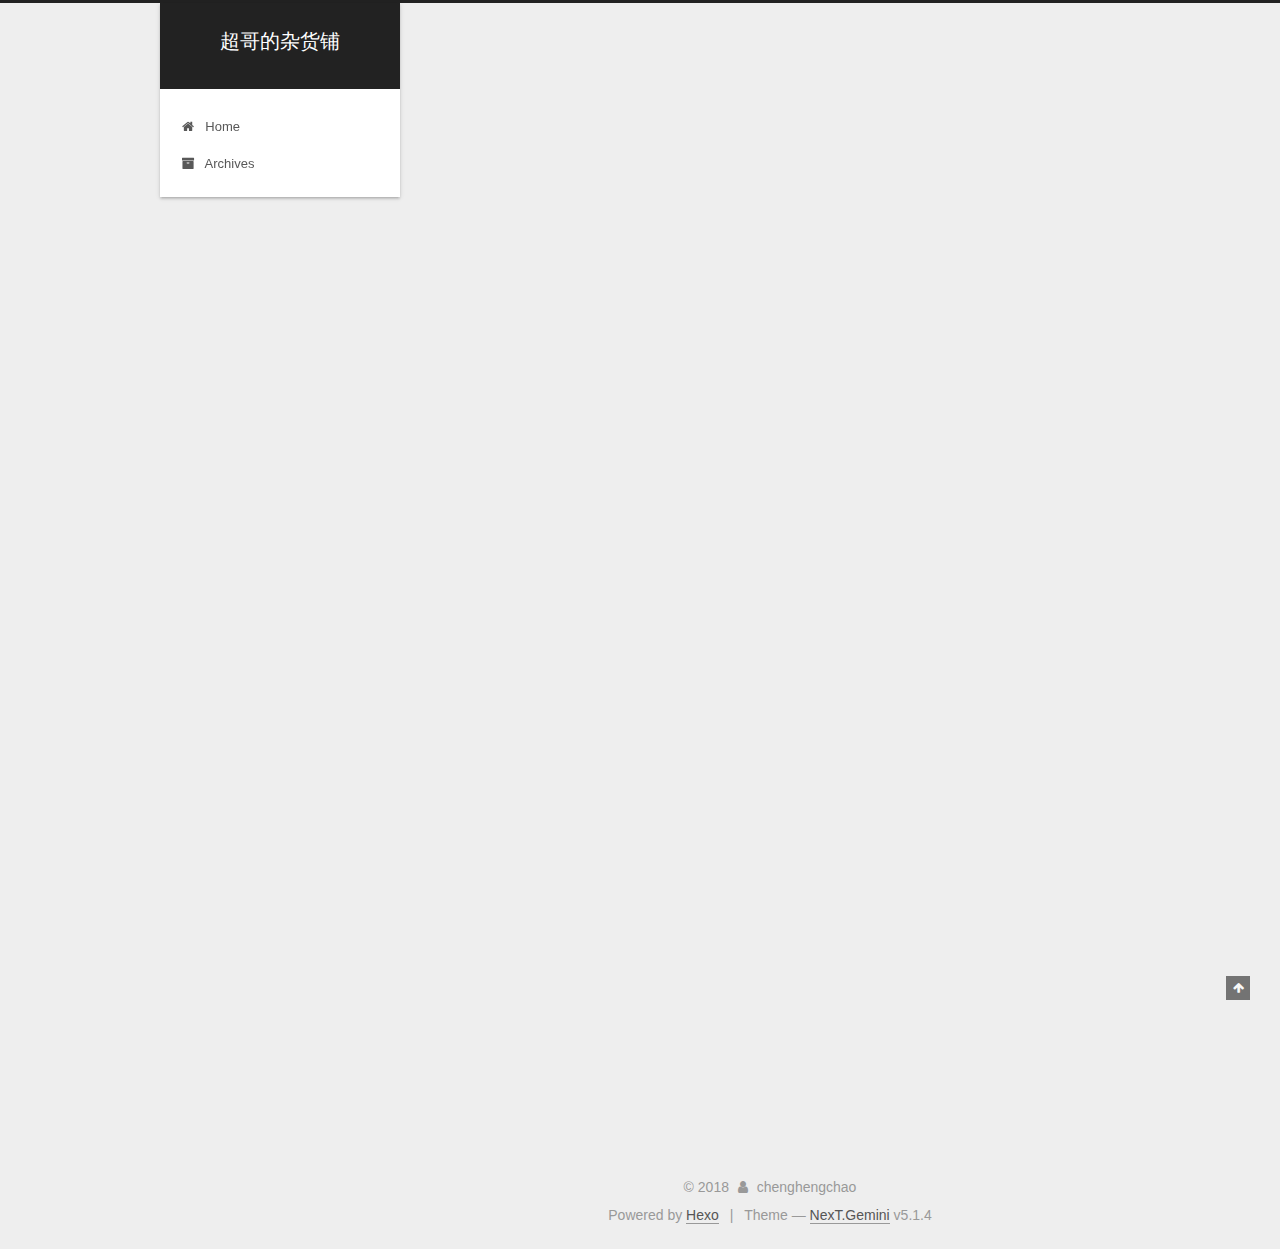
<file: 2018/12/22/资源整理/index.html>
<!DOCTYPE html>



  


<html class="theme-next gemini use-motion" lang="">
<head><meta name="generator" content="Hexo 3.8.0">
  <meta charset="UTF-8">
<meta http-equiv="X-UA-Compatible" content="IE=edge">
<meta name="viewport" content="width=device-width, initial-scale=1, maximum-scale=1">
<meta name="theme-color" content="#222">









<meta http-equiv="Cache-Control" content="no-transform">
<meta http-equiv="Cache-Control" content="no-siteapp">
















  
  
  <link href="/lib/fancybox/source/jquery.fancybox.css?v=2.1.5" rel="stylesheet" type="text/css">







<link href="/lib/font-awesome/css/font-awesome.min.css?v=4.6.2" rel="stylesheet" type="text/css">

<link href="/css/main.css?v=5.1.4" rel="stylesheet" type="text/css">


  <link rel="apple-touch-icon" sizes="180x180" href="/images/apple-touch-icon-next.png?v=5.1.4">


  <link rel="icon" type="image/png" sizes="32x32" href="/images/favicon-32x32-next.png?v=5.1.4">


  <link rel="icon" type="image/png" sizes="16x16" href="/images/favicon-16x16-next.png?v=5.1.4">


  <link rel="mask-icon" href="/images/logo.svg?v=5.1.4" color="#222">





  <meta name="keywords" content="Hexo, NexT">










<meta name="description" content="数据分析pandas练习 教程资源莫凡python CS231n 李宏毅线性代数 优秀公众号 python与数据分析   python编程时光 python数据科学 python与机器学习算法频道 数据分析1480 ……   新闻与资讯   36氪 虎嗅APP  关于我github 简书 知识星球：超哥的杂货铺 持续更新中….">
<meta property="og:type" content="article">
<meta property="og:title" content="学习资源整理">
<meta property="og:url" content="http://yoursite.com/2018/12/22/资源整理/index.html">
<meta property="og:site_name" content="超哥的杂货铺">
<meta property="og:description" content="数据分析pandas练习 教程资源莫凡python CS231n 李宏毅线性代数 优秀公众号 python与数据分析   python编程时光 python数据科学 python与机器学习算法频道 数据分析1480 ……   新闻与资讯   36氪 虎嗅APP  关于我github 简书 知识星球：超哥的杂货铺 持续更新中….">
<meta property="og:locale" content="default">
<meta property="og:updated_time" content="2018-12-22T16:24:11.000Z">
<meta name="twitter:card" content="summary">
<meta name="twitter:title" content="学习资源整理">
<meta name="twitter:description" content="数据分析pandas练习 教程资源莫凡python CS231n 李宏毅线性代数 优秀公众号 python与数据分析   python编程时光 python数据科学 python与机器学习算法频道 数据分析1480 ……   新闻与资讯   36氪 虎嗅APP  关于我github 简书 知识星球：超哥的杂货铺 持续更新中….">



<script type="text/javascript" id="hexo.configurations">
  var NexT = window.NexT || {};
  var CONFIG = {
    root: '/',
    scheme: 'Gemini',
    version: '5.1.4',
    sidebar: {"position":"left","display":"post","offset":12,"b2t":false,"scrollpercent":false,"onmobile":false},
    fancybox: true,
    tabs: true,
    motion: {"enable":true,"async":false,"transition":{"post_block":"fadeIn","post_header":"slideDownIn","post_body":"slideDownIn","coll_header":"slideLeftIn","sidebar":"slideUpIn"}},
    duoshuo: {
      userId: '0',
      author: 'Author'
    },
    algolia: {
      applicationID: '',
      apiKey: '',
      indexName: '',
      hits: {"per_page":10},
      labels: {"input_placeholder":"Search for Posts","hits_empty":"We didn't find any results for the search: ${query}","hits_stats":"${hits} results found in ${time} ms"}
    }
  };
</script>



  <link rel="canonical" href="http://yoursite.com/2018/12/22/资源整理/">





  <title>学习资源整理 | 超哥的杂货铺</title>
  








</head>

<body itemscope="" itemtype="http://schema.org/WebPage" lang="default">

  
  
    
  

  <div class="container sidebar-position-left page-post-detail">
    <div class="headband"></div>

    <header id="header" class="header" itemscope="" itemtype="http://schema.org/WPHeader">
      <div class="header-inner"><div class="site-brand-wrapper">
  <div class="site-meta ">
    

    <div class="custom-logo-site-title">
      <a href="/" class="brand" rel="start">
        <span class="logo-line-before"><i></i></span>
        <span class="site-title">超哥的杂货铺</span>
        <span class="logo-line-after"><i></i></span>
      </a>
    </div>
      
        <p class="site-subtitle"></p>
      
  </div>

  <div class="site-nav-toggle">
    <button>
      <span class="btn-bar"></span>
      <span class="btn-bar"></span>
      <span class="btn-bar"></span>
    </button>
  </div>
</div>

<nav class="site-nav">
  

  
    <ul id="menu" class="menu">
      
        
        <li class="menu-item menu-item-home">
          <a href="/" rel="section">
            
              <i class="menu-item-icon fa fa-fw fa-home"></i> <br>
            
            Home
          </a>
        </li>
      
        
        <li class="menu-item menu-item-archives">
          <a href="/archives/" rel="section">
            
              <i class="menu-item-icon fa fa-fw fa-archive"></i> <br>
            
            Archives
          </a>
        </li>
      

      
    </ul>
  

  
</nav>



 </div>
    </header>

    <main id="main" class="main">
      <div class="main-inner">
        <div class="content-wrap">
          <div id="content" class="content">
            

  <div id="posts" class="posts-expand">
    

  

  
  
  

  <article class="post post-type-normal" itemscope="" itemtype="http://schema.org/Article">
  
  
  
  <div class="post-block">
    <link itemprop="mainEntityOfPage" href="http://yoursite.com/2018/12/22/资源整理/">

    <span hidden itemprop="author" itemscope="" itemtype="http://schema.org/Person">
      <meta itemprop="name" content="chenghengchao">
      <meta itemprop="description" content="">
      <meta itemprop="image" content="/images/avatar.gif">
    </span>

    <span hidden itemprop="publisher" itemscope="" itemtype="http://schema.org/Organization">
      <meta itemprop="name" content="超哥的杂货铺">
    </span>

    
      <header class="post-header">

        
        
          <h1 class="post-title" itemprop="name headline">学习资源整理</h1>
        

        <div class="post-meta">
          <span class="post-time">
            
              <span class="post-meta-item-icon">
                <i class="fa fa-calendar-o"></i>
              </span>
              
                <span class="post-meta-item-text">Posted on</span>
              
              <time title="Post created" itemprop="dateCreated datePublished" datetime="2018-12-22T23:52:23+08:00">
                2018-12-22
              </time>
            

            

            
          </span>

          

          
            
          

          
          

          

          

          

        </div>
      </header>
    

    
    
    
    <div class="post-body" itemprop="articleBody">

      
      

      
        <h3 id="数据分析"><a href="#数据分析" class="headerlink" title="数据分析"></a>数据分析</h3><p><a href="[https://www.kesci.com/home/project/59e77a636d213335f38daec2](https://www.kesci.com/home/project/59e77a636d213335f38daec2">pandas练习</a></p>
<h3 id="教程资源"><a href="#教程资源" class="headerlink" title="教程资源"></a>教程资源</h3><p><a href="https://morvanzhou.github.io/" target="_blank" rel="noopener">莫凡python</a></p>
<p><a href="https://www.bilibili.com/video/av17204303?from=search&amp;seid=3432113083968484080" target="_blank" rel="noopener">CS231n</a></p>
<p><a href="https://www.bilibili.com/video/av31780632" target="_blank" rel="noopener">李宏毅线性代数</a></p>
<h3 id="优秀公众号"><a href="#优秀公众号" class="headerlink" title="优秀公众号"></a>优秀公众号</h3><ol>
<li>python与数据分析</li>
</ol>
<ul>
<li>python编程时光</li>
<li>python数据科学</li>
<li>python与机器学习算法频道</li>
<li>数据分析1480</li>
<li>……</li>
</ul>
<ol start="2">
<li>新闻与资讯</li>
</ol>
<ul>
<li>36氪</li>
<li>虎嗅APP</li>
</ul>
<h3 id="关于我"><a href="#关于我" class="headerlink" title="关于我"></a>关于我</h3><p><a href="https://www.github.com/chenghengchao" target="_blank" rel="noopener">github</a></p>
<p><a href="https://www.jianshu.com/u/cb052d42f43d" target="_blank" rel="noopener">简书</a></p>
<p>知识星球：超哥的杂货铺</p>
<p><strong>持续更新中….</strong></p>

      
    </div>
    
    
    

    

    

    

    <footer class="post-footer">
      

      
      
      

      
        <div class="post-nav">
          <div class="post-nav-next post-nav-item">
            
              <a href="/2018/12/22/hello-world/" rel="next" title="Hello World">
                <i class="fa fa-chevron-left"></i> Hello World
              </a>
            
          </div>

          <span class="post-nav-divider"></span>

          <div class="post-nav-prev post-nav-item">
            
          </div>
        </div>
      

      
      
    </footer>
  </div>
  
  
  
  </article>



    <div class="post-spread">
      
    </div>
  </div>


          </div>
          


          

  



        </div>
        
          
  
  <div class="sidebar-toggle">
    <div class="sidebar-toggle-line-wrap">
      <span class="sidebar-toggle-line sidebar-toggle-line-first"></span>
      <span class="sidebar-toggle-line sidebar-toggle-line-middle"></span>
      <span class="sidebar-toggle-line sidebar-toggle-line-last"></span>
    </div>
  </div>

  <aside id="sidebar" class="sidebar">
    
    <div class="sidebar-inner">

      

      
        <ul class="sidebar-nav motion-element">
          <li class="sidebar-nav-toc sidebar-nav-active" data-target="post-toc-wrap">
            Table of Contents
          </li>
          <li class="sidebar-nav-overview" data-target="site-overview-wrap">
            Overview
          </li>
        </ul>
      

      <section class="site-overview-wrap sidebar-panel">
        <div class="site-overview">
          <div class="site-author motion-element" itemprop="author" itemscope="" itemtype="http://schema.org/Person">
            
              <p class="site-author-name" itemprop="name">chenghengchao</p>
              <p class="site-description motion-element" itemprop="description">偶尔会点小文艺的数据科学菜鸟</p>
          </div>

          <nav class="site-state motion-element">

            
              <div class="site-state-item site-state-posts">
              
                <a href="/archives/">
              
                  <span class="site-state-item-count">2</span>
                  <span class="site-state-item-name">posts</span>
                </a>
              </div>
            

            

            

          </nav>

          

          

          
          

          
          

          

        </div>
      </section>

      
      <!--noindex-->
        <section class="post-toc-wrap motion-element sidebar-panel sidebar-panel-active">
          <div class="post-toc">

            
              
            

            
              <div class="post-toc-content"><ol class="nav"><li class="nav-item nav-level-3"><a class="nav-link" href="#数据分析"><span class="nav-number">1.</span> <span class="nav-text">数据分析</span></a></li><li class="nav-item nav-level-3"><a class="nav-link" href="#教程资源"><span class="nav-number">2.</span> <span class="nav-text">教程资源</span></a></li><li class="nav-item nav-level-3"><a class="nav-link" href="#优秀公众号"><span class="nav-number">3.</span> <span class="nav-text">优秀公众号</span></a></li><li class="nav-item nav-level-3"><a class="nav-link" href="#关于我"><span class="nav-number">4.</span> <span class="nav-text">关于我</span></a></li></ol></div>
            

          </div>
        </section>
      <!--/noindex-->
      

      

    </div>
  </aside>


        
      </div>
    </main>

    <footer id="footer" class="footer">
      <div class="footer-inner">
        <div class="copyright">&copy; <span itemprop="copyrightYear">2018</span>
  <span class="with-love">
    <i class="fa fa-user"></i>
  </span>
  <span class="author" itemprop="copyrightHolder">chenghengchao</span>

  
</div>


  <div class="powered-by">Powered by <a class="theme-link" target="_blank" href="https://hexo.io">Hexo</a></div>



  <span class="post-meta-divider">|</span>



  <div class="theme-info">Theme &mdash; <a class="theme-link" target="_blank" href="https://github.com/iissnan/hexo-theme-next">NexT.Gemini</a> v5.1.4</div>




        







        
      </div>
    </footer>

    
      <div class="back-to-top">
        <i class="fa fa-arrow-up"></i>
        
      </div>
    

    

  </div>

  

<script type="text/javascript">
  if (Object.prototype.toString.call(window.Promise) !== '[object Function]') {
    window.Promise = null;
  }
</script>









  












  
  
    <script type="text/javascript" src="/lib/jquery/index.js?v=2.1.3"></script>
  

  
  
    <script type="text/javascript" src="/lib/fastclick/lib/fastclick.min.js?v=1.0.6"></script>
  

  
  
    <script type="text/javascript" src="/lib/jquery_lazyload/jquery.lazyload.js?v=1.9.7"></script>
  

  
  
    <script type="text/javascript" src="/lib/velocity/velocity.min.js?v=1.2.1"></script>
  

  
  
    <script type="text/javascript" src="/lib/velocity/velocity.ui.min.js?v=1.2.1"></script>
  

  
  
    <script type="text/javascript" src="/lib/fancybox/source/jquery.fancybox.pack.js?v=2.1.5"></script>
  


  


  <script type="text/javascript" src="/js/src/utils.js?v=5.1.4"></script>

  <script type="text/javascript" src="/js/src/motion.js?v=5.1.4"></script>



  
  


  <script type="text/javascript" src="/js/src/affix.js?v=5.1.4"></script>

  <script type="text/javascript" src="/js/src/schemes/pisces.js?v=5.1.4"></script>



  
  <script type="text/javascript" src="/js/src/scrollspy.js?v=5.1.4"></script>
<script type="text/javascript" src="/js/src/post-details.js?v=5.1.4"></script>



  


  <script type="text/javascript" src="/js/src/bootstrap.js?v=5.1.4"></script>



  


  




	





  





  












  





  

  

  

  
  

  

  

  

</body>
</html>
</file>
<file: css/main.css>
/* normalize.css v3.0.2 | MIT License | git.io/normalize */
html {
  font-family: sans-serif; /* 1 */
  -ms-text-size-adjust: 100%; /* 2 */
  -webkit-text-size-adjust: 100%; /* 2 */
}
body {
  margin: 0;
}
article,
aside,
details,
figcaption,
figure,
footer,
header,
hgroup,
main,
menu,
nav,
section,
summary {
  display: block;
}
audio,
canvas,
progress,
video {
  display: inline-block; /* 1 */
  vertical-align: baseline; /* 2 */
}
audio:not([controls]) {
  display: none;
  height: 0;
}
[hidden],
template {
  display: none;
}
a {
  background-color: transparent;
}
a:active,
a:hover {
  outline: 0;
}
abbr[title] {
  border-bottom: 1px dotted;
}
b,
strong {
  font-weight: bold;
}
dfn {
  font-style: italic;
}
h1 {
  font-size: 2em;
  margin: 0.67em 0;
}
mark {
  background: #ff0;
  color: #000;
}
small {
  font-size: 80%;
}
sub,
sup {
  font-size: 75%;
  line-height: 0;
  position: relative;
  vertical-align: baseline;
}
sup {
  top: -0.5em;
}
sub {
  bottom: -0.25em;
}
img {
  border: 0;
}
svg:not(:root) {
  overflow: hidden;
}
figure {
  margin: 1em 40px;
}
hr {
  -moz-box-sizing: content-box;
  box-sizing: content-box;
  height: 0;
}
pre {
  overflow: auto;
}
code,
kbd,
pre,
samp {
  font-family: monospace, monospace;
  font-size: 1em;
}
button,
input,
optgroup,
select,
textarea {
  color: inherit; /* 1 */
  font: inherit; /* 2 */
  margin: 0; /* 3 */
}
button {
  overflow: visible;
}
button,
select {
  text-transform: none;
}
button,
html input[type="button"],
input[type="reset"],
input[type="submit"] {
  -webkit-appearance: button; /* 2 */
  cursor: pointer; /* 3 */
}
button[disabled],
html input[disabled] {
  cursor: default;
}
button::-moz-focus-inner,
input::-moz-focus-inner {
  border: 0;
  padding: 0;
}
input {
  line-height: normal;
}
input[type="checkbox"],
input[type="radio"] {
  box-sizing: border-box; /* 1 */
  padding: 0; /* 2 */
}
input[type="number"]::-webkit-inner-spin-button,
input[type="number"]::-webkit-outer-spin-button {
  height: auto;
}
input[type="search"] {
  -webkit-appearance: textfield; /* 1 */
  -moz-box-sizing: content-box;
  -webkit-box-sizing: content-box; /* 2 */
  box-sizing: content-box;
}
input[type="search"]::-webkit-search-cancel-button,
input[type="search"]::-webkit-search-decoration {
  -webkit-appearance: none;
}
fieldset {
  border: 1px solid #c0c0c0;
  margin: 0 2px;
  padding: 0.35em 0.625em 0.75em;
}
legend {
  border: 0; /* 1 */
  padding: 0; /* 2 */
}
textarea {
  overflow: auto;
}
optgroup {
  font-weight: bold;
}
table {
  border-collapse: collapse;
  border-spacing: 0;
}
td,
th {
  padding: 0;
}
::selection {
  background: #262a30;
  color: #fff;
}
body {
  position: relative;
  font-family: 'Lato', "PingFang SC", "Microsoft YaHei", sans-serif;
  font-size: 14px;
  line-height: 2;
  color: #555;
  background: #eee;
}
@media (max-width: 767px) {
  body {
    padding-right: 0 !important;
  }
}
@media (min-width: 768px) and (max-width: 991px) {
  body {
    padding-right: 0 !important;
  }
}
@media (min-width: 1600px) {
  body {
    font-size: 16px;
  }
}
h1,
h2,
h3,
h4,
h5,
h6 {
  margin: 0;
  padding: 0;
  font-weight: bold;
  line-height: 1.5;
  font-family: 'Lato', "PingFang SC", "Microsoft YaHei", sans-serif;
}
h2,
h3,
h4,
h5,
h6 {
  margin: 20px 0 15px;
}
h1 {
  font-size: 22px;
}
@media (max-width: 767px) {
  h1 {
    font-size: 18px;
  }
}
h2 {
  font-size: 20px;
}
@media (max-width: 767px) {
  h2 {
    font-size: 16px;
  }
}
h3 {
  font-size: 18px;
}
@media (max-width: 767px) {
  h3 {
    font-size: 14px;
  }
}
h4 {
  font-size: 16px;
}
@media (max-width: 767px) {
  h4 {
    font-size: 12px;
  }
}
h5 {
  font-size: 14px;
}
@media (max-width: 767px) {
  h5 {
    font-size: 10px;
  }
}
h6 {
  font-size: 12px;
}
@media (max-width: 767px) {
  h6 {
    font-size: 8px;
  }
}
p {
  margin: 0 0 20px 0;
}
a {
  color: #555;
  text-decoration: none;
  outline: none;
  border-bottom: 1px solid #999;
  word-wrap: break-word;
}
a:hover {
  color: #222;
  border-bottom-color: #222;
}
blockquote {
  margin: 0;
  padding: 0;
}
img {
  display: block;
  margin: auto;
  max-width: 100%;
  height: auto;
}
hr {
  margin: 40px 0;
  height: 3px;
  border: none;
  background-color: #ddd;
  background-image: repeating-linear-gradient(-45deg, #fff, #fff 4px, transparent 4px, transparent 8px);
}
blockquote {
  padding: 0 15px;
  color: #666;
  border-left: 4px solid #ddd;
}
blockquote cite::before {
  content: "-";
  padding: 0 5px;
}
dt {
  font-weight: 700;
}
dd {
  margin: 0;
  padding: 0;
}
kbd {
  border: 1px solid #ccc;
  border-radius: 0.2em;
  box-shadow: 0.1em 0.1em 0.2em rgba(0,0,0,0.1);
  background-color: #f9f9f9;
  font-family: inherit;
  background-image: -webkit-linear-gradient(top, #eee, #fff, #eee);
  padding: 0.1em 0.3em;
  white-space: nowrap;
}
.text-left {
  text-align: left;
}
.text-center {
  text-align: center;
}
.text-right {
  text-align: right;
}
.text-justify {
  text-align: justify;
}
.text-nowrap {
  white-space: nowrap;
}
.text-lowercase {
  text-transform: lowercase;
}
.text-uppercase {
  text-transform: uppercase;
}
.text-capitalize {
  text-transform: capitalize;
}
.center-block {
  display: block;
  margin-left: auto;
  margin-right: auto;
}
.clearfix:before,
.clearfix:after {
  content: " ";
  display: table;
}
.clearfix:after {
  clear: both;
}
.pullquote {
  width: 45%;
}
.pullquote.left {
  float: left;
  margin-left: 5px;
  margin-right: 10px;
}
.pullquote.right {
  float: right;
  margin-left: 10px;
  margin-right: 5px;
}
.affix.affix.affix {
  position: fixed;
}
.translation {
  margin-top: -20px;
  font-size: 14px;
  color: #999;
}
.scrollbar-measure {
  width: 100px;
  height: 100px;
  overflow: scroll;
  position: absolute;
  top: -9999px;
}
.use-motion .motion-element {
  opacity: 0;
}
table {
  margin: 20px 0;
  width: 100%;
  border-collapse: collapse;
  border-spacing: 0;
  border: 1px solid #ddd;
  font-size: 14px;
  table-layout: fixed;
  word-wrap: break-all;
}
table>tbody>tr:nth-of-type(odd) {
  background-color: #f9f9f9;
}
table>tbody>tr:hover {
  background-color: #f5f5f5;
}
caption,
th,
td {
  padding: 8px;
  text-align: left;
  vertical-align: middle;
  font-weight: normal;
}
th,
td {
  border-bottom: 3px solid #ddd;
  border-right: 1px solid #eee;
}
th {
  padding-bottom: 10px;
  font-weight: 700;
}
td {
  border-bottom-width: 1px;
}
html,
body {
  height: 100%;
}
.container {
  position: relative;
  min-height: 100%;
}
.header-inner {
  margin: 0 auto;
  padding: 100px 0 70px;
  width: calc(100% - 252px);
}
@media (min-width: 1600px) {
  .container .header-inner {
    width: 900px;
  }
}
.main {
  padding-bottom: 150px;
}
.main-inner {
  margin: 0 auto;
  width: calc(100% - 252px);
}
@media (min-width: 1600px) {
  .container .main-inner {
    width: 900px;
  }
}
.footer {
  position: absolute;
  left: 0;
  bottom: 0;
  width: 100%;
  min-height: 50px;
}
.footer-inner {
  box-sizing: border-box;
  margin: 20px auto;
  width: calc(100% - 252px);
}
@media (min-width: 1600px) {
  .container .footer-inner {
    width: 900px;
  }
}
pre,
.highlight {
  overflow: auto;
  margin: 20px 0;
  padding: 0;
  font-size: 13px;
  color: #4d4d4c;
  background: #f7f7f7;
  line-height: 1.6;
}
pre,
code {
  font-family: consolas, Menlo, "PingFang SC", "Microsoft YaHei", monospace;
}
code {
  padding: 2px 4px;
  word-wrap: break-word;
  color: #555;
  background: #eee;
  border-radius: 3px;
  font-size: 13px;
}
pre {
  padding: 10px;
}
pre code {
  padding: 0;
  color: #4d4d4c;
  background: none;
  text-shadow: none;
}
.highlight {
  border-radius: 1px;
}
.highlight pre {
  border: none;
  margin: 0;
  padding: 10px 0;
}
.highlight table {
  margin: 0;
  width: auto;
  border: none;
}
.highlight td {
  border: none;
  padding: 0;
}
.highlight figcaption {
  font-size: 1em;
  color: #4d4d4c;
  line-height: 1em;
  margin-bottom: 1em;
}
.highlight figcaption:before,
.highlight figcaption:after {
  content: " ";
  display: table;
}
.highlight figcaption:after {
  clear: both;
}
.highlight figcaption a {
  float: right;
  color: #4d4d4c;
}
.highlight figcaption a:hover {
  border-bottom-color: #4d4d4c;
}
.highlight .gutter pre {
  padding-left: 10px;
  padding-right: 10px;
  color: #869194;
  text-align: right;
  background-color: #eff2f3;
}
.highlight .code pre {
  width: 100%;
  padding-left: 10px;
  padding-right: 10px;
  background-color: #f7f7f7;
}
.highlight .line {
  height: 20px;
}
.gutter {
  -webkit-user-select: none;
  -moz-user-select: none;
  -ms-user-select: none;
  user-select: none;
}
.gist table {
  width: auto;
}
.gist table td {
  border: none;
}
pre .deletion {
  background: #fdd;
}
pre .addition {
  background: #dfd;
}
pre .meta {
  color: #8959a8;
}
pre .comment {
  color: #8e908c;
}
pre .variable,
pre .attribute,
pre .tag,
pre .regexp,
pre .ruby .constant,
pre .xml .tag .title,
pre .xml .pi,
pre .xml .doctype,
pre .html .doctype,
pre .css .id,
pre .css .class,
pre .css .pseudo {
  color: #c82829;
}
pre .number,
pre .preprocessor,
pre .built_in,
pre .literal,
pre .params,
pre .constant,
pre .command {
  color: #f5871f;
}
pre .ruby .class .title,
pre .css .rules .attribute,
pre .string,
pre .value,
pre .inheritance,
pre .header,
pre .ruby .symbol,
pre .xml .cdata,
pre .special,
pre .number,
pre .formula {
  color: #718c00;
}
pre .title,
pre .css .hexcolor {
  color: #3e999f;
}
pre .function,
pre .python .decorator,
pre .python .title,
pre .ruby .function .title,
pre .ruby .title .keyword,
pre .perl .sub,
pre .javascript .title,
pre .coffeescript .title {
  color: #4271ae;
}
pre .keyword,
pre .javascript .function {
  color: #8959a8;
}
.full-image.full-image.full-image.full-image {
  border: none;
  max-width: 100%;
  width: auto;
  margin: 20px auto 25px;
}
@media (min-width: 992px) {
  .full-image.full-image.full-image.full-image {
    max-width: none;
    width: 118%;
    margin: 0 -9%;
  }
}
.blockquote-center,
.page-home .post-type-quote blockquote,
.page-post-detail .post-type-quote blockquote {
  position: relative;
  margin: 40px 0;
  padding: 0;
  border-left: none;
  text-align: center;
}
.blockquote-center::before,
.page-home .post-type-quote blockquote::before,
.page-post-detail .post-type-quote blockquote::before,
.blockquote-center::after,
.page-home .post-type-quote blockquote::after,
.page-post-detail .post-type-quote blockquote::after {
  position: absolute;
  content: ' ';
  display: block;
  width: 100%;
  height: 24px;
  opacity: 0.2;
  background-repeat: no-repeat;
  background-position: 0 -6px;
  background-size: 22px 22px;
}
.blockquote-center::before,
.page-home .post-type-quote blockquote::before,
.page-post-detail .post-type-quote blockquote::before {
  top: -20px;
  background-image: url("../images/quote-l.svg");
  border-top: 1px solid #ccc;
}
.blockquote-center::after,
.page-home .post-type-quote blockquote::after,
.page-post-detail .post-type-quote blockquote::after {
  bottom: -20px;
  background-image: url("../images/quote-r.svg");
  border-bottom: 1px solid #ccc;
  background-position: 100% 8px;
}
.blockquote-center p,
.page-home .post-type-quote blockquote p,
.page-post-detail .post-type-quote blockquote p,
.blockquote-center div,
.page-home .post-type-quote blockquote div,
.page-post-detail .post-type-quote blockquote div {
  text-align: center;
}
.post .post-body .group-picture img {
  box-sizing: border-box;
  padding: 0 3px;
  border: none;
}
.post .group-picture-row {
  overflow: hidden;
  margin-top: 6px;
}
.post .group-picture-row:first-child {
  margin-top: 0;
}
.post .group-picture-column {
  float: left;
}
.page-post-detail .post-body .group-picture-column {
  float: none;
  margin-top: 10px;
  width: auto !important;
}
.page-post-detail .post-body .group-picture-column img {
  margin: 0 auto;
}
.page-archive .group-picture-container {
  overflow: hidden;
}
.page-archive .group-picture-row {
  float: left;
}
.page-archive .group-picture-row:first-child {
  margin-top: 6px;
}
.page-archive .group-picture-column {
  max-width: 150px;
  max-height: 150px;
}
.post-body .note {
  position: relative;
  padding: 15px;
  margin-bottom: 20px;
  border: 1px solid #eee;
  border-left-width: 5px;
  border-radius: 3px;
}
.post-body .note h2,
.post-body .note h3,
.post-body .note h4,
.post-body .note h5,
.post-body .note h6 {
  margin-top: 0;
  margin-bottom: 0;
  border-bottom: initial;
  padding-top: 0 !important;
}
.post-body .note p:first-child,
.post-body .note ul:first-child,
.post-body .note ol:first-child,
.post-body .note table:first-child,
.post-body .note pre:first-child,
.post-body .note blockquote:first-child {
  margin-top: 0;
}
.post-body .note p:last-child,
.post-body .note ul:last-child,
.post-body .note ol:last-child,
.post-body .note table:last-child,
.post-body .note pre:last-child,
.post-body .note blockquote:last-child {
  margin-bottom: 0;
}
.post-body .note.default {
  border-left-color: #777;
}
.post-body .note.default h2,
.post-body .note.default h3,
.post-body .note.default h4,
.post-body .note.default h5,
.post-body .note.default h6 {
  color: #777;
}
.post-body .note.primary {
  border-left-color: #6f42c1;
}
.post-body .note.primary h2,
.post-body .note.primary h3,
.post-body .note.primary h4,
.post-body .note.primary h5,
.post-body .note.primary h6 {
  color: #6f42c1;
}
.post-body .note.info {
  border-left-color: #428bca;
}
.post-body .note.info h2,
.post-body .note.info h3,
.post-body .note.info h4,
.post-body .note.info h5,
.post-body .note.info h6 {
  color: #428bca;
}
.post-body .note.success {
  border-left-color: #5cb85c;
}
.post-body .note.success h2,
.post-body .note.success h3,
.post-body .note.success h4,
.post-body .note.success h5,
.post-body .note.success h6 {
  color: #5cb85c;
}
.post-body .note.warning {
  border-left-color: #f0ad4e;
}
.post-body .note.warning h2,
.post-body .note.warning h3,
.post-body .note.warning h4,
.post-body .note.warning h5,
.post-body .note.warning h6 {
  color: #f0ad4e;
}
.post-body .note.danger {
  border-left-color: #d9534f;
}
.post-body .note.danger h2,
.post-body .note.danger h3,
.post-body .note.danger h4,
.post-body .note.danger h5,
.post-body .note.danger h6 {
  color: #d9534f;
}
.post-body .label {
  display: inline;
  padding: 0 2px;
  white-space: nowrap;
}
.post-body .label.default {
  background-color: #f0f0f0;
}
.post-body .label.primary {
  background-color: #efe6f7;
}
.post-body .label.info {
  background-color: #e5f2f8;
}
.post-body .label.success {
  background-color: #e7f4e9;
}
.post-body .label.warning {
  background-color: #fcf6e1;
}
.post-body .label.danger {
  background-color: #fae8eb;
}
.post-body .tabs {
  position: relative;
  display: block;
  margin-bottom: 20px;
  padding-top: 10px;
}
.post-body .tabs ul.nav-tabs {
  margin: 0;
  padding: 0;
  display: flex;
  margin-bottom: -1px;
}
@media (max-width: 413px) {
  .post-body .tabs ul.nav-tabs {
    display: block;
    margin-bottom: 5px;
  }
}
.post-body .tabs ul.nav-tabs li.tab {
  list-style-type: none !important;
  margin: 0 0.25em 0 0;
  border-top: 3px solid transparent;
  border-left: 1px solid transparent;
  border-right: 1px solid transparent;
}
@media (max-width: 413px) {
  .post-body .tabs ul.nav-tabs li.tab {
    margin: initial;
    border-top: 1px solid transparent;
    border-left: 3px solid transparent;
    border-right: 1px solid transparent;
    border-bottom: 1px solid transparent;
  }
}
.post-body .tabs ul.nav-tabs li.tab a {
  outline: 0;
  border-bottom: initial;
  display: block;
  line-height: 1.8em;
  padding: 0.25em 0.75em;
  transition-duration: 0.2s;
  transition-timing-function: ease-out;
  transition-delay: 0s;
}
.post-body .tabs ul.nav-tabs li.tab a i {
  width: 1.285714285714286em;
}
.post-body .tabs ul.nav-tabs li.tab.active {
  border-top: 3px solid #fc6423;
  border-left: 1px solid #ddd;
  border-right: 1px solid #ddd;
  background-color: #fff;
}
@media (max-width: 413px) {
  .post-body .tabs ul.nav-tabs li.tab.active {
    border-top: 1px solid #ddd;
    border-left: 3px solid #fc6423;
    border-right: 1px solid #ddd;
    border-bottom: 1px solid #ddd;
  }
}
.post-body .tabs ul.nav-tabs li.tab.active a {
  cursor: default;
  color: #555;
}
.post-body .tabs .tab-content {
  background-color: #fff;
}
.post-body .tabs .tab-content .tab-pane {
  border: 1px solid #ddd;
  padding: 20px 20px 0 20px;
}
.post-body .tabs .tab-content .tab-pane:not(.active) {
  display: none !important;
}
.post-body .tabs .tab-content .tab-pane.active {
  display: block !important;
}
.btn {
  display: inline-block;
  padding: 0 20px;
  font-size: 14px;
  color: #555;
  background: #fff;
  border: 2px solid #555;
  text-decoration: none;
  border-radius: 2px;
  transition-property: background-color;
  transition-duration: 0.2s;
  transition-timing-function: ease-in-out;
  transition-delay: 0s;
  line-height: 2;
}
.btn:hover {
  border-color: #222;
  color: #fff;
  background: #222;
}
.btn +.btn {
  margin: 0 0 8px 8px;
}
.btn .fa-fw {
  width: 1.285714285714286em;
  text-align: left;
}
.btn-bar {
  display: block;
  width: 22px;
  height: 2px;
  background: #555;
  border-radius: 1px;
}
.btn-bar+.btn-bar {
  margin-top: 4px;
}
.pagination {
  margin: 120px 0 40px;
  text-align: center;
  border-top: 1px solid #eee;
}
.page-number-basic,
.pagination .prev,
.pagination .next,
.pagination .page-number,
.pagination .space {
  display: inline-block;
  position: relative;
  top: -1px;
  margin: 0 10px;
  padding: 0 11px;
}
@media (max-width: 767px) {
  .page-number-basic,
  .pagination .prev,
  .pagination .next,
  .pagination .page-number,
  .pagination .space {
    margin: 0 5px;
  }
}
.pagination .prev,
.pagination .next,
.pagination .page-number {
  border-bottom: 0;
  border-top: 1px solid #eee;
  transition-property: border-color;
  transition-duration: 0.2s;
  transition-timing-function: ease-in-out;
  transition-delay: 0s;
}
.pagination .prev:hover,
.pagination .next:hover,
.pagination .page-number:hover {
  border-top-color: #222;
}
.pagination .space {
  padding: 0;
  margin: 0;
}
.pagination .prev {
  margin-left: 0;
}
.pagination .next {
  margin-right: 0;
}
.pagination .page-number.current {
  color: #fff;
  background: #ccc;
  border-top-color: #ccc;
}
@media (max-width: 767px) {
  .pagination {
    border-top: none;
  }
  .pagination .prev,
  .pagination .next,
  .pagination .page-number {
    margin-bottom: 10px;
    border-top: 0;
    border-bottom: 1px solid #eee;
    padding: 0 10px;
  }
  .pagination .prev:hover,
  .pagination .next:hover,
  .pagination .page-number:hover {
    border-bottom-color: #222;
  }
}
.comments {
  margin: 60px 20px 0;
}
.tag-cloud {
  text-align: center;
}
.tag-cloud a {
  display: inline-block;
  margin: 10px;
}
.back-to-top {
  box-sizing: border-box;
  position: fixed;
  bottom: -100px;
  right: 30px;
  z-index: 1050;
  padding: 0 6px;
  width: 24px;
  background: #222;
  font-size: 12px;
  opacity: 0.6;
  color: #fff;
  cursor: pointer;
  text-align: center;
  -webkit-transform: translateZ(0);
  transition-property: bottom;
  transition-duration: 0.2s;
  transition-timing-function: ease-in-out;
  transition-delay: 0s;
}
@media (min-width: 768px) and (max-width: 991px) {
  .back-to-top {
    display: none !important;
  }
}
@media (max-width: 767px) {
  .back-to-top {
    display: none !important;
  }
}
.back-to-top.back-to-top-on {
  bottom: 30px;
}
.header {
  background: transparent;
}
.header-inner {
  position: relative;
}
.headband {
  height: 3px;
  background: #222;
}
.site-meta {
  margin: 0;
  text-align: center;
}
@media (max-width: 767px) {
  .site-meta {
    text-align: center;
  }
}
.brand {
  position: relative;
  display: inline-block;
  padding: 0 40px;
  color: #fff;
  background: #222;
  border-bottom: none;
}
.brand:hover {
  color: #fff;
}
.logo {
  display: inline-block;
  margin-right: 5px;
  line-height: 36px;
  vertical-align: top;
}
.site-title {
  display: inline-block;
  vertical-align: top;
  line-height: 36px;
  font-size: 20px;
  font-weight: normal;
  font-family: 'Lato', "PingFang SC", "Microsoft YaHei", sans-serif;
}
.site-subtitle {
  margin-top: 10px;
  font-size: 13px;
  color: #ddd;
}
.use-motion .brand {
  opacity: 0;
}
.use-motion .logo,
.use-motion .site-title,
.use-motion .site-subtitle {
  opacity: 0;
  position: relative;
  top: -10px;
}
.site-nav-toggle {
  display: none;
  position: absolute;
  top: 10px;
  left: 10px;
}
@media (max-width: 767px) {
  .site-nav-toggle {
    display: block;
  }
}
.site-nav-toggle button {
  margin-top: 2px;
  padding: 9px 10px;
  background: transparent;
  border: none;
}
@media (max-width: 767px) {
  .site-nav {
    display: none;
    margin: 0 -10px;
    padding: 0 10px;
    clear: both;
    border-top: 1px solid #ddd;
  }
}
@media (min-width: 768px) and (max-width: 991px) {
  .site-nav {
    display: block !important;
  }
}
@media (min-width: 992px) {
  .site-nav {
    display: block !important;
  }
}
.menu {
  margin-top: 20px;
  padding-left: 0;
  text-align: center;
}
.menu .menu-item {
  display: inline-block;
  margin: 0 10px;
  list-style: none;
}
@media screen and (max-width: 767px) {
  .menu .menu-item {
    margin-top: 10px;
  }
}
.menu .menu-item a {
  display: block;
  font-size: 13px;
  line-height: inherit;
  border-bottom: 1px solid transparent;
  transition-property: border-color;
  transition-duration: 0.2s;
  transition-timing-function: ease-in-out;
  transition-delay: 0s;
}
.menu .menu-item a:hover,
.menu-item-active a {
  border-bottom-color: #222;
}
.menu .menu-item .fa {
  margin-right: 5px;
}
.use-motion .menu-item {
  opacity: 0;
}
.post-body {
  font-family: 'Lato', "PingFang SC", "Microsoft YaHei", sans-serif;
}
@media (max-width: 767px) {
  .post-body {
    word-break: break-word;
  }
}
.post-body .fancybox img {
  display: block !important;
  margin: 0 auto;
  cursor: pointer;
  cursor: zoom-in;
  cursor: -webkit-zoom-in;
}
.post-body .image-caption,
.post-body .figure .caption {
  margin: -20px auto 15px;
  text-align: center;
  font-size: 14px;
  color: #999;
  font-weight: bold;
  line-height: 1;
}
.post-sticky-flag {
  display: inline-block;
  font-size: 16px;
  -ms-transform: rotate(30deg);
  -webkit-transform: rotate(30deg);
  -moz-transform: rotate(30deg);
  -ms-transform: rotate(30deg);
  -o-transform: rotate(30deg);
  transform: rotate(30deg);
}
.use-motion .post-block,
.use-motion .pagination,
.use-motion .comments {
  opacity: 0;
}
.use-motion .post-header {
  opacity: 0;
}
.use-motion .post-body {
  opacity: 0;
}
.use-motion .collection-title {
  opacity: 0;
}
.posts-expand {
  padding-top: 40px;
}
@media (max-width: 767px) {
  .posts-expand {
    margin: 0 20px;
  }
  .post-body pre .gutter pre {
    padding-right: 10px;
  }
  .post-body .highlight {
    margin-left: 0px;
    margin-right: 0px;
    padding: 0;
  }
  .post-body .highlight .gutter pre {
    padding-right: 10px;
  }
}
@media (min-width: 992px) {
  .posts-expand .post-body {
    text-align: justify;
  }
}
.posts-expand .post-body h2,
.posts-expand .post-body h3,
.posts-expand .post-body h4,
.posts-expand .post-body h5,
.posts-expand .post-body h6 {
  padding-top: 10px;
}
.posts-expand .post-body h2 .header-anchor,
.posts-expand .post-body h3 .header-anchor,
.posts-expand .post-body h4 .header-anchor,
.posts-expand .post-body h5 .header-anchor,
.posts-expand .post-body h6 .header-anchor {
  float: right;
  margin-left: 10px;
  color: #ccc;
  border-bottom-style: none;
  visibility: hidden;
}
.posts-expand .post-body h2 .header-anchor:hover,
.posts-expand .post-body h3 .header-anchor:hover,
.posts-expand .post-body h4 .header-anchor:hover,
.posts-expand .post-body h5 .header-anchor:hover,
.posts-expand .post-body h6 .header-anchor:hover {
  color: inherit;
}
.posts-expand .post-body h2:hover .header-anchor,
.posts-expand .post-body h3:hover .header-anchor,
.posts-expand .post-body h4:hover .header-anchor,
.posts-expand .post-body h5:hover .header-anchor,
.posts-expand .post-body h6:hover .header-anchor {
  visibility: visible;
}
.posts-expand .post-body ul li {
  list-style: circle;
}
.posts-expand .post-body img {
  box-sizing: border-box;
  margin: auto;
  padding: 3px;
  border: 1px solid #ddd;
}
.posts-expand .post-body .fancybox img {
  margin: 0 auto 25px;
}
@media (max-width: 767px) {
  .posts-collapse {
    margin: 0 20px;
  }
  .posts-collapse .post-title,
  .posts-collapse .post-meta {
    display: block;
    width: auto;
    text-align: left;
  }
}
.posts-collapse {
  position: relative;
  z-index: 1010;
  margin-left: 55px;
}
.posts-collapse::after {
  content: " ";
  position: absolute;
  top: 20px;
  left: 0;
  margin-left: -2px;
  width: 4px;
  height: 100%;
  background: #f5f5f5;
  z-index: -1;
}
@media (max-width: 767px) {
  .posts-collapse {
    margin: 0 20px;
  }
}
.posts-collapse .collection-title {
  position: relative;
  margin: 60px 0;
}
.posts-collapse .collection-title h1,
.posts-collapse .collection-title h2 {
  margin-left: 20px;
}
.posts-collapse .collection-title small {
  color: #bbb;
  margin-left: 5px;
}
.posts-collapse .collection-title::before {
  content: " ";
  position: absolute;
  left: 0;
  top: 50%;
  margin-left: -4px;
  margin-top: -4px;
  width: 8px;
  height: 8px;
  background: #bbb;
  border-radius: 50%;
}
.posts-collapse .post {
  margin: 30px 0;
}
.posts-collapse .post-header {
  position: relative;
  transition-duration: 0.2s;
  transition-timing-function: ease-in-out;
  transition-delay: 0s;
  transition-property: border;
  border-bottom: 1px dashed #ccc;
}
.posts-collapse .post-header::before {
  content: " ";
  position: absolute;
  left: 0;
  top: 12px;
  width: 6px;
  height: 6px;
  margin-left: -4px;
  background: #bbb;
  border-radius: 50%;
  border: 1px solid #fff;
  transition-duration: 0.2s;
  transition-timing-function: ease-in-out;
  transition-delay: 0s;
  transition-property: background;
}
.posts-collapse .post-header:hover {
  border-bottom-color: #666;
}
.posts-collapse .post-header:hover::before {
  background: #222;
}
.posts-collapse .post-meta {
  position: absolute;
  font-size: 12px;
  left: 20px;
  top: 5px;
}
.posts-collapse .post-comments-count {
  display: none;
}
.posts-collapse .post-title {
  margin-left: 60px;
  font-size: 16px;
  font-weight: normal;
  line-height: inherit;
}
.posts-collapse .post-title::after {
  margin-left: 3px;
  opacity: 0.6;
}
.posts-collapse .post-title a {
  color: #666;
  border-bottom: none;
}
.page-home .post-type-quote .post-header,
.page-post-detail .post-type-quote .post-header,
.page-home .post-type-quote .post-tags,
.page-post-detail .post-type-quote .post-tags {
  display: none;
}
.posts-expand .post-title {
  text-align: center;
  word-break: break-word;
  font-weight: 400;
}
.posts-expand .post-title-link {
  display: inline-block;
  position: relative;
  color: #555;
  border-bottom: none;
  line-height: 1.2;
  vertical-align: top;
}
.posts-expand .post-title-link::before {
  content: "";
  position: absolute;
  width: 100%;
  height: 2px;
  bottom: 0;
  left: 0;
  background-color: #000;
  visibility: hidden;
  -webkit-transform: scaleX(0);
  -moz-transform: scaleX(0);
  -ms-transform: scaleX(0);
  -o-transform: scaleX(0);
  transform: scaleX(0);
  transition-duration: 0.2s;
  transition-timing-function: ease-in-out;
  transition-delay: 0s;
}
.posts-expand .post-title-link:hover::before {
  visibility: visible;
  -webkit-transform: scaleX(1);
  -moz-transform: scaleX(1);
  -ms-transform: scaleX(1);
  -o-transform: scaleX(1);
  transform: scaleX(1);
}
.posts-expand .post-title-link .fa {
  font-size: 16px;
}
.posts-expand .post-meta {
  margin: 3px 0 60px 0;
  color: #999;
  font-family: 'Lato', "PingFang SC", "Microsoft YaHei", sans-serif;
  font-size: 12px;
  text-align: center;
}
.posts-expand .post-meta .post-category-list {
  display: inline-block;
  margin: 0;
  padding: 3px;
}
.posts-expand .post-meta .post-category-list-link {
  color: #999;
}
.posts-expand .post-meta .post-description {
  font-size: 14px;
  margin-top: 2px;
}
.post-meta-divider {
  margin: 0 0.5em;
}
.post-meta-item-icon {
  margin-right: 3px;
}
@media (min-width: 768px) and (max-width: 991px) {
  .post-meta-item-icon {
    display: inline-block;
  }
}
@media (max-width: 767px) {
  .post-meta-item-icon {
    display: inline-block;
  }
}
@media (min-width: 768px) and (max-width: 991px) {
  .post-meta-item-text {
    display: none;
  }
}
@media (max-width: 767px) {
  .post-meta-item-text {
    display: none;
  }
}
@media (max-width: 767px) {
  .posts-expand .post-comments-count {
    display: none;
  }
}
.post-button {
  margin-top: 40px;
}
.posts-expand .post-tags {
  margin-top: 40px;
  text-align: center;
}
.posts-expand .post-tags a {
  display: inline-block;
  margin-right: 10px;
  font-size: 13px;
}
.post-nav {
  display: table;
  margin-top: 15px;
  width: 100%;
  border-top: 1px solid #eee;
}
.post-nav-divider {
  display: table-cell;
  width: 10%;
}
.post-nav-item {
  display: table-cell;
  padding: 10px 0 0 0;
  width: 45%;
  vertical-align: top;
}
.post-nav-item a {
  position: relative;
  display: block;
  line-height: 25px;
  font-size: 14px;
  color: #555;
  border-bottom: none;
}
.post-nav-item a:hover {
  color: #222;
  border-bottom: none;
}
.post-nav-item a:active {
  top: 2px;
}
.post-nav-item .fa {
  position: absolute;
  top: 8px;
  left: 0;
  font-size: 12px;
}
.post-nav-next a {
  padding-left: 15px;
}
.post-nav-prev {
  text-align: right;
}
.post-nav-prev a {
  padding-right: 15px;
}
.post-nav-prev .fa {
  right: 0;
  left: auto;
}
.posts-expand .post-eof {
  display: block;
  margin: 80px auto 60px;
  width: 8%;
  height: 1px;
  background: #ccc;
  text-align: center;
}
.post:last-child .post-eof.post-eof.post-eof {
  display: none;
}
.post-gallery {
  display: table;
  table-layout: fixed;
  width: 100%;
  border-collapse: separate;
}
.post-gallery-row {
  display: table-row;
}
.post-gallery .post-gallery-img {
  display: table-cell;
  text-align: center;
  vertical-align: middle;
  border: none;
}
.post-gallery .post-gallery-img img {
  max-width: 100%;
  max-height: 100%;
  border: none;
}
.fancybox-close,
.fancybox-close:hover {
  border: none;
}
.rtl.post-body p,
.rtl.post-body a,
.rtl.post-body h1,
.rtl.post-body h2,
.rtl.post-body h3,
.rtl.post-body h4,
.rtl.post-body h5,
.rtl.post-body h6,
.rtl.post-body li,
.rtl.post-body ul,
.rtl.post-body ol {
  direction: rtl;
  font-family: UKIJ Ekran;
}
.rtl.post-title {
  font-family: UKIJ Ekran;
}
.sidebar {
  position: fixed;
  right: 0;
  top: 0;
  bottom: 0;
  width: 0;
  z-index: 1040;
  box-shadow: inset 0 2px 6px #000;
  background: #222;
  -webkit-transform: translateZ(0);
}
.sidebar a {
  color: #999;
  border-bottom-color: #555;
}
.sidebar a:hover {
  color: #eee;
}
@media (min-width: 768px) and (max-width: 991px) {
  .sidebar {
    display: none !important;
  }
}
@media (max-width: 767px) {
  .sidebar {
    display: none !important;
  }
}
.sidebar-inner {
  position: relative;
  padding: 20px 10px;
  color: #999;
  text-align: center;
}
.site-overview-wrap {
  overflow: hidden;
}
.site-overview {
  overflow-y: auto;
  overflow-x: hidden;
}
.sidebar-toggle {
  position: fixed;
  right: 30px;
  bottom: 45px;
  width: 14px;
  height: 14px;
  padding: 5px;
  background: #222;
  line-height: 0;
  z-index: 1050;
  cursor: pointer;
  -webkit-transform: translateZ(0);
}
@media (min-width: 768px) and (max-width: 991px) {
  .sidebar-toggle {
    display: none !important;
  }
}
@media (max-width: 767px) {
  .sidebar-toggle {
    display: none !important;
  }
}
.sidebar-toggle-line {
  position: relative;
  display: inline-block;
  vertical-align: top;
  height: 2px;
  width: 100%;
  background: #fff;
  margin-top: 3px;
}
.sidebar-toggle-line:first-child {
  margin-top: 0;
}
.site-author-image {
  display: block;
  margin: 0 auto;
  padding: 2px;
  max-width: 120px;
  height: auto;
  border: 1px solid #eee;
}
.site-author-name {
  margin: 0;
  text-align: center;
  color: #222;
  font-weight: 600;
}
.site-description {
  margin-top: 0;
  text-align: center;
  font-size: 13px;
  color: #999;
}
.site-state {
  overflow: hidden;
  line-height: 1.4;
  white-space: nowrap;
  text-align: center;
}
.site-state-item {
  display: inline-block;
  padding: 0 15px;
  border-left: 1px solid #eee;
}
.site-state-item:first-child {
  border-left: none;
}
.site-state-item a {
  border-bottom: none;
}
.site-state-item-count {
  display: block;
  text-align: center;
  color: inherit;
  font-weight: 600;
  font-size: 16px;
}
.site-state-item-name {
  font-size: 13px;
  color: #999;
}
.feed-link {
  margin-top: 20px;
}
.feed-link a {
  display: inline-block;
  padding: 0 15px;
  color: #fc6423;
  border: 1px solid #fc6423;
  border-radius: 4px;
}
.feed-link a i {
  color: #fc6423;
  font-size: 14px;
}
.feed-link a:hover {
  color: #fff;
  background: #fc6423;
}
.feed-link a:hover i {
  color: #fff;
}
.links-of-author {
  margin-top: 20px;
}
.links-of-author a {
  display: inline-block;
  vertical-align: middle;
  margin-right: 10px;
  margin-bottom: 10px;
  border-bottom-color: #555;
  font-size: 13px;
}
.links-of-author a:before {
  display: inline-block;
  vertical-align: middle;
  margin-right: 3px;
  content: " ";
  width: 4px;
  height: 4px;
  border-radius: 50%;
  background: #0df5f9;
}
.links-of-blogroll {
  font-size: 13px;
}
.links-of-blogroll-title {
  margin-top: 20px;
  font-size: 14px;
  font-weight: 600;
}
.links-of-blogroll-list {
  margin: 0;
  padding: 0;
  list-style: none;
}
.links-of-blogroll-item {
  padding: 2px 10px;
}
.links-of-blogroll-item a {
  max-width: 280px;
  box-sizing: border-box;
  display: inline-block;
  overflow: hidden;
  white-space: nowrap;
  text-overflow: ellipsis;
}
.sidebar-nav {
  margin: 0 0 20px;
  padding-left: 0;
}
.sidebar-nav li {
  display: inline-block;
  cursor: pointer;
  border-bottom: 1px solid transparent;
  font-size: 14px;
  color: #555;
}
.sidebar-nav li:hover {
  color: #fc6423;
}
.page-post-detail .sidebar-nav-toc {
  padding: 0 5px;
}
.page-post-detail .sidebar-nav-overview {
  margin-left: 10px;
}
.sidebar-nav .sidebar-nav-active {
  color: #fc6423;
  border-bottom-color: #fc6423;
}
.sidebar-nav .sidebar-nav-active:hover {
  color: #fc6423;
}
.sidebar-panel {
  display: none;
}
.sidebar-panel-active {
  display: block;
}
.post-toc-empty {
  font-size: 14px;
  color: #666;
}
.post-toc-wrap {
  overflow: hidden;
}
.post-toc {
  overflow: auto;
}
.post-toc ol {
  margin: 0;
  padding: 0 2px 5px 10px;
  text-align: left;
  list-style: none;
  font-size: 14px;
}
.post-toc ol > ol {
  padding-left: 0;
}
.post-toc ol a {
  transition-duration: 0.2s;
  transition-timing-function: ease-in-out;
  transition-delay: 0s;
  transition-property: all;
  color: #666;
  border-bottom-color: #ccc;
}
.post-toc ol a:hover {
  color: #000;
  border-bottom-color: #000;
}
.post-toc .nav-item {
  overflow: hidden;
  text-overflow: ellipsis;
  text-align: justify;
  white-space: nowrap;
  line-height: 1.8;
}
.post-toc .nav .nav-child {
  display: none;
}
.post-toc .nav .active > .nav-child {
  display: block;
}
.post-toc .nav .active-current > .nav-child {
  display: block;
}
.post-toc .nav .active-current > .nav-child > .nav-item {
  display: block;
}
.post-toc .nav .active > a {
  color: #fc6423;
  border-bottom-color: #fc6423;
}
.post-toc .nav .active-current > a {
  color: #fc6423;
}
.post-toc .nav .active-current > a:hover {
  color: #fc6423;
}
.footer {
  font-size: 14px;
  color: #999;
}
.footer img {
  border: none;
}
.footer-inner {
  text-align: center;
}
.with-love {
  display: inline-block;
  margin: 0 5px;
}
.powered-by,
.theme-info {
  display: inline-block;
}
.cc-license {
  margin-top: 10px;
  text-align: center;
}
.cc-license .cc-opacity {
  opacity: 0.7;
  border-bottom: none;
}
.cc-license .cc-opacity:hover {
  opacity: 0.9;
}
.cc-license img {
  display: inline-block;
}
.theme-next #ds-thread #ds-reset {
  color: #555;
}
.theme-next #ds-thread #ds-reset .ds-replybox {
  margin-bottom: 30px;
}
.theme-next #ds-thread #ds-reset .ds-replybox .ds-avatar,
.theme-next #ds-reset .ds-avatar img {
  box-shadow: none;
}
.theme-next #ds-thread #ds-reset .ds-textarea-wrapper {
  border-color: #c7d4e1;
  background: none;
  border-top-right-radius: 3px;
  border-top-left-radius: 3px;
}
.theme-next #ds-thread #ds-reset .ds-textarea-wrapper textarea {
  height: 60px;
}
.theme-next #ds-reset .ds-rounded-top {
  border-radius: 0;
}
.theme-next #ds-thread #ds-reset .ds-post-toolbar {
  box-sizing: border-box;
  border: 1px solid #c7d4e1;
  background: #f6f8fa;
}
.theme-next #ds-thread #ds-reset .ds-post-options {
  height: 40px;
  border: none;
  background: none;
}
.theme-next #ds-thread #ds-reset .ds-toolbar-buttons {
  top: 11px;
}
.theme-next #ds-thread #ds-reset .ds-sync {
  top: 5px;
}
.theme-next #ds-thread #ds-reset .ds-post-button {
  top: 4px;
  right: 5px;
  width: 90px;
  height: 30px;
  border: 1px solid #c5ced7;
  border-radius: 3px;
  background-image: linear-gradient(#fbfbfc, #f5f7f9);
  color: #60676d;
}
.theme-next #ds-thread #ds-reset .ds-post-button:hover {
  background-position: 0 -30px;
  color: #60676d;
}
.theme-next #ds-thread #ds-reset .ds-comments-info {
  padding: 10px 0;
}
.theme-next #ds-thread #ds-reset .ds-sort {
  display: none;
}
.theme-next #ds-thread #ds-reset li.ds-tab a.ds-current {
  border: none;
  background: #f6f8fa;
  color: #60676d;
}
.theme-next #ds-thread #ds-reset li.ds-tab a.ds-current:hover {
  background-color: #e9f0f7;
  color: #60676d;
}
.theme-next #ds-thread #ds-reset li.ds-tab a {
  border-radius: 2px;
  padding: 5px;
}
.theme-next #ds-thread #ds-reset .ds-login-buttons p {
  color: #999;
  line-height: 36px;
}
.theme-next #ds-thread #ds-reset .ds-login-buttons .ds-service-list li {
  height: 28px;
}
.theme-next #ds-thread #ds-reset .ds-service-list a {
  background: none;
  padding: 5px;
  border: 1px solid;
  border-radius: 3px;
  text-align: center;
}
.theme-next #ds-thread #ds-reset .ds-service-list a:hover {
  color: #fff;
  background: #666;
}
.theme-next #ds-thread #ds-reset .ds-service-list .ds-weibo {
  color: #fc9b00;
  border-color: #fc9b00;
}
.theme-next #ds-thread #ds-reset .ds-service-list .ds-weibo:hover {
  background: #fc9b00;
}
.theme-next #ds-thread #ds-reset .ds-service-list .ds-qq {
  color: #60a3ec;
  border-color: #60a3ec;
}
.theme-next #ds-thread #ds-reset .ds-service-list .ds-qq:hover {
  background: #60a3ec;
}
.theme-next #ds-thread #ds-reset .ds-service-list .ds-renren {
  color: #2e7ac4;
  border-color: #2e7ac4;
}
.theme-next #ds-thread #ds-reset .ds-service-list .ds-renren:hover {
  background: #2e7ac4;
}
.theme-next #ds-thread #ds-reset .ds-service-list .ds-douban {
  color: #37994c;
  border-color: #37994c;
}
.theme-next #ds-thread #ds-reset .ds-service-list .ds-douban:hover {
  background: #37994c;
}
.theme-next #ds-thread #ds-reset .ds-service-list .ds-kaixin {
  color: #fef20d;
  border-color: #fef20d;
}
.theme-next #ds-thread #ds-reset .ds-service-list .ds-kaixin:hover {
  background: #fef20d;
}
.theme-next #ds-thread #ds-reset .ds-service-list .ds-netease {
  color: #f00;
  border-color: #f00;
}
.theme-next #ds-thread #ds-reset .ds-service-list .ds-netease:hover {
  background: #f00;
}
.theme-next #ds-thread #ds-reset .ds-service-list .ds-sohu {
  color: #ffcb05;
  border-color: #ffcb05;
}
.theme-next #ds-thread #ds-reset .ds-service-list .ds-sohu:hover {
  background: #ffcb05;
}
.theme-next #ds-thread #ds-reset .ds-service-list .ds-baidu {
  color: #2831e0;
  border-color: #2831e0;
}
.theme-next #ds-thread #ds-reset .ds-service-list .ds-baidu:hover {
  background: #2831e0;
}
.theme-next #ds-thread #ds-reset .ds-service-list .ds-google {
  color: #166bec;
  border-color: #166bec;
}
.theme-next #ds-thread #ds-reset .ds-service-list .ds-google:hover {
  background: #166bec;
}
.theme-next #ds-thread #ds-reset .ds-service-list .ds-weixin {
  color: #00ce0d;
  border-color: #00ce0d;
}
.theme-next #ds-thread #ds-reset .ds-service-list .ds-weixin:hover {
  background: #00ce0d;
}
.theme-next #ds-thread #ds-reset .ds-service-list .ds-more-services {
  border: none;
}
.theme-next #ds-thread #ds-reset .ds-service-list .ds-more-services:hover {
  background: none;
}
.theme-next #ds-reset .duoshuo-ua-admin {
  display: inline-block;
  color: #f00;
}
.theme-next #ds-reset .duoshuo-ua-platform,
.theme-next #ds-reset .duoshuo-ua-browser {
  color: #ccc;
}
.theme-next #ds-reset .duoshuo-ua-platform .fa,
.theme-next #ds-reset .duoshuo-ua-browser .fa {
  display: inline-block;
  margin-right: 3px;
}
.theme-next #ds-reset .duoshuo-ua-separator {
  display: inline-block;
  margin-left: 5px;
}
.theme-next .this_ua {
  background-color: #ccc !important;
  border-radius: 4px;
  padding: 0 5px !important;
  margin: 1px 1px !important;
  border: 1px solid #bbb !important;
  color: #fff;
  display: inline-block !important;
}
.theme-next .this_ua.admin {
  background-color: #d9534f !important;
  border-color: #d9534f !important;
}
.theme-next .this_ua.platform.iOS,
.theme-next .this_ua.platform.Mac,
.theme-next .this_ua.platform.Windows {
  background-color: #39b3d7 !important;
  border-color: #46b8da !important;
}
.theme-next .this_ua.platform.Linux {
  background-color: #3a3a3a !important;
  border-color: #1f1f1f !important;
}
.theme-next .this_ua.platform.Android {
  background-color: #00c47d !important;
  border-color: #01b171 !important;
}
.theme-next .this_ua.browser.Mobile,
.theme-next .this_ua.browser.Chrome {
  background-color: #5cb85c !important;
  border-color: #4cae4c !important;
}
.theme-next .this_ua.browser.Firefox {
  background-color: #f0ad4e !important;
  border-color: #eea236 !important;
}
.theme-next .this_ua.browser.Maxthon,
.theme-next .this_ua.browser.IE {
  background-color: #428bca !important;
  border-color: #357ebd !important;
}
.theme-next .this_ua.browser.baidu,
.theme-next .this_ua.browser.UCBrowser,
.theme-next .this_ua.browser.Opera {
  background-color: #d9534f !important;
  border-color: #d43f3a !important;
}
.theme-next .this_ua.browser.Android,
.theme-next .this_ua.browser.QQBrowser {
  background-color: #78ace9 !important;
  border-color: #4cae4c !important;
}
.post-spread {
  margin-top: 20px;
  text-align: center;
}
.jiathis_style {
  display: inline-block;
}
.jiathis_style a {
  border: none;
}
.fa {
  font-family: FontAwesome !important;
}
.post-spread {
  margin-top: 20px;
  text-align: center;
}
.bdshare-slide-button-box a {
  border: none;
}
.bdsharebuttonbox {
  display: inline-block;
}
.bdsharebuttonbox a {
  border: none;
}
.local-search-pop-overlay {
  position: fixed;
  width: 100%;
  height: 100%;
  top: 0;
  left: 0;
  z-index: 2080;
  background-color: rgba(0,0,0,0.3);
}
.local-search-popup {
  display: none;
  position: fixed;
  top: 10%;
  left: 50%;
  margin-left: -350px;
  width: 700px;
  height: 80%;
  padding: 0;
  background: #fff;
  color: #333;
  z-index: 9999;
  border-radius: 5px;
}
@media (max-width: 767px) {
  .local-search-popup {
    padding: 0;
    top: 0;
    left: 0;
    margin: 0;
    width: 100%;
    height: 100%;
    border-radius: 0;
  }
}
.local-search-popup ul.search-result-list {
  padding: 0;
  margin: 0 5px;
}
.local-search-popup p.search-result {
  border-bottom: 1px dashed #ccc;
  padding: 5px 0;
}
.local-search-popup a.search-result-title {
  font-weight: bold;
  font-size: 16px;
}
.local-search-popup .search-keyword {
  border-bottom: 1px dashed #f00;
  font-weight: bold;
  color: #f00;
}
.local-search-popup .local-search-header {
  padding: 5px;
  height: 36px;
  background: #f5f5f5;
  border-top-left-radius: 5px;
  border-top-right-radius: 5px;
}
.local-search-popup #local-search-result {
  overflow: auto;
  position: relative;
  padding: 5px 25px;
  height: calc(100% - 55px);
}
.local-search-popup .local-search-input-wrapper {
  display: inline-block;
  width: calc(100% - 90px);
  height: 36px;
  line-height: 36px;
  padding: 0 5px;
}
.local-search-popup .local-search-input-wrapper input {
  padding: 8px 0;
  height: 20px;
  display: block;
  width: 100%;
  outline: none;
  border: none;
  background: transparent;
  vertical-align: middle;
}
.local-search-popup .search-icon,
.local-search-popup .popup-btn-close {
  display: inline-block;
  font-size: 18px;
  color: #999;
  height: 36px;
  width: 18px;
  padding-left: 10px;
  padding-right: 10px;
}
.local-search-popup .search-icon {
  float: left;
}
.local-search-popup .popup-btn-close {
  border-left: 1px solid #eee;
  float: right;
  cursor: pointer;
}
.local-search-popup #no-result {
  position: absolute;
  left: 50%;
  top: 50%;
  -webkit-transform: translate(-50%, -50%);
  -webkit-transform: translate(-50%, -50%);
  -moz-transform: translate(-50%, -50%);
  -ms-transform: translate(-50%, -50%);
  -o-transform: translate(-50%, -50%);
  transform: translate(-50%, -50%);
  color: #ccc;
}
.site-uv,
.site-pv,
.page-pv {
  display: inline-block;
}
.site-uv .busuanzi-value,
.site-pv .busuanzi-value,
.page-pv .busuanzi-value {
  margin: 0 5px;
}
.site-uv {
  margin-right: 10px;
}
.site-uv::after {
  content: "|";
  padding-left: 10px;
}
.page-archive .archive-page-counter {
  position: relative;
  top: 3px;
  left: 20px;
}
@media (max-width: 767px) {
  .page-archive .archive-page-counter {
    top: 5px;
  }
}
.page-archive .posts-collapse .archive-move-on {
  position: absolute;
  top: 11px;
  left: 0;
  margin-left: -6px;
  width: 10px;
  height: 10px;
  opacity: 0.5;
  background: #555;
  border: 1px solid #fff;
  border-radius: 50%;
}
.category-all-page .category-all-title {
  text-align: center;
}
.category-all-page .category-all {
  margin-top: 20px;
}
.category-all-page .category-list {
  margin: 0;
  padding: 0;
  list-style: none;
}
.category-all-page .category-list-item {
  margin: 5px 10px;
}
.category-all-page .category-list-count {
  color: #bbb;
}
.category-all-page .category-list-count:before {
  display: inline;
  content: " (";
}
.category-all-page .category-list-count:after {
  display: inline;
  content: ") ";
}
.category-all-page .category-list-child {
  padding-left: 10px;
}
#schedule ul#event-list {
  padding-left: 30px;
}
#schedule ul#event-list hr {
  margin: 20px 0 45px 0 !important;
  background: #222;
}
#schedule ul#event-list hr:after {
  display: inline-block;
  content: 'NOW';
  background: #222;
  color: #fff;
  font-weight: bold;
  text-align: right;
  padding: 0 5px;
}
#schedule ul#event-list li.event {
  margin: 20px 0px;
  background: #f9f9f9;
  padding-left: 10px;
  min-height: 40px;
}
#schedule ul#event-list li.event h2.event-summary {
  margin: 0;
  padding-bottom: 3px;
}
#schedule ul#event-list li.event h2.event-summary:before {
  display: inline-block;
  font-family: FontAwesome;
  font-size: 8px;
  content: '\f111';
  vertical-align: middle;
  margin-right: 25px;
  color: #bbb;
}
#schedule ul#event-list li.event span.event-relative-time {
  display: inline-block;
  font-size: 12px;
  font-weight: 400;
  padding-left: 12px;
  color: #bbb;
}
#schedule ul#event-list li.event span.event-details {
  display: block;
  color: #bbb;
  margin-left: 56px;
  padding-top: 3px;
  padding-bottom: 6px;
  text-indent: -24px;
  line-height: 18px;
}
#schedule ul#event-list li.event span.event-details:before {
  text-indent: 0;
  display: inline-block;
  width: 14px;
  font-family: FontAwesome;
  text-align: center;
  margin-right: 9px;
  color: #bbb;
}
#schedule ul#event-list li.event span.event-details.event-location:before {
  content: '\f041';
}
#schedule ul#event-list li.event span.event-details.event-duration:before {
  content: '\f017';
}
#schedule ul#event-list li.event-past {
  background: #fcfcfc;
}
#schedule ul#event-list li.event-past > * {
  opacity: 0.6;
}
#schedule ul#event-list li.event-past h2.event-summary {
  color: #bbb;
}
#schedule ul#event-list li.event-past h2.event-summary:before {
  color: #dfdfdf;
}
#schedule ul#event-list li.event-now {
  background: #222;
  color: #fff;
  padding: 15px 0 15px 10px;
}
#schedule ul#event-list li.event-now h2.event-summary:before {
  -webkit-transform: scale(1.2);
  -moz-transform: scale(1.2);
  -ms-transform: scale(1.2);
  -o-transform: scale(1.2);
  transform: scale(1.2);
  color: #fff;
  animation: dot-flash 1s alternate infinite ease-in-out;
}
#schedule ul#event-list li.event-now * {
  color: #fff !important;
}
@-moz-keyframes dot-flash {
  from {
    opacity: 1;
    -webkit-transform: scale(1.1);
    -moz-transform: scale(1.1);
    -ms-transform: scale(1.1);
    -o-transform: scale(1.1);
    transform: scale(1.1);
  }
  to {
    opacity: 0;
    -webkit-transform: scale(1);
    -moz-transform: scale(1);
    -ms-transform: scale(1);
    -o-transform: scale(1);
    transform: scale(1);
  }
}
@-webkit-keyframes dot-flash {
  from {
    opacity: 1;
    -webkit-transform: scale(1.1);
    -moz-transform: scale(1.1);
    -ms-transform: scale(1.1);
    -o-transform: scale(1.1);
    transform: scale(1.1);
  }
  to {
    opacity: 0;
    -webkit-transform: scale(1);
    -moz-transform: scale(1);
    -ms-transform: scale(1);
    -o-transform: scale(1);
    transform: scale(1);
  }
}
@-o-keyframes dot-flash {
  from {
    opacity: 1;
    -webkit-transform: scale(1.1);
    -moz-transform: scale(1.1);
    -ms-transform: scale(1.1);
    -o-transform: scale(1.1);
    transform: scale(1.1);
  }
  to {
    opacity: 0;
    -webkit-transform: scale(1);
    -moz-transform: scale(1);
    -ms-transform: scale(1);
    -o-transform: scale(1);
    transform: scale(1);
  }
}
@keyframes dot-flash {
  from {
    opacity: 1;
    -webkit-transform: scale(1.1);
    -moz-transform: scale(1.1);
    -ms-transform: scale(1.1);
    -o-transform: scale(1.1);
    transform: scale(1.1);
  }
  to {
    opacity: 0;
    -webkit-transform: scale(1);
    -moz-transform: scale(1);
    -ms-transform: scale(1);
    -o-transform: scale(1);
    transform: scale(1);
  }
}
.page-post-detail .sidebar-toggle-line {
  background: #fc6423;
}
.page-post-detail .comments {
  overflow: hidden;
}
.header {
  position: relative;
  margin: 0 auto;
  width: 75%;
}
@media (min-width: 768px) and (max-width: 991px) {
  .header {
    width: auto;
  }
}
@media (max-width: 767px) {
  .header {
    width: auto;
  }
}
.header-inner {
  position: absolute;
  top: 0;
  overflow: hidden;
  padding: 0;
  width: 240px;
  background: #fff;
  box-shadow: 0 2px 2px 0 rgba(0,0,0,0.12), 0 3px 1px -2px rgba(0,0,0,0.06), 0 1px 5px 0 rgba(0,0,0,0.12);
  border-radius: initial;
}
@media (min-width: 1600px) {
  .container .header-inner {
    width: 240px;
  }
}
@media (min-width: 768px) and (max-width: 991px) {
  .header-inner {
    position: relative;
    width: auto;
    border-radius: initial;
  }
}
@media (max-width: 767px) {
  .header-inner {
    position: relative;
    width: auto;
    border-radius: initial;
  }
}
.main:before,
.main:after {
  content: " ";
  display: table;
}
.main:after {
  clear: both;
}
@media (min-width: 768px) and (max-width: 991px) {
  .main {
    padding-bottom: 100px;
  }
}
@media (max-width: 767px) {
  .main {
    padding-bottom: 100px;
  }
}
.container .main-inner {
  width: 75%;
}
@media (min-width: 768px) and (max-width: 991px) {
  .container .main-inner {
    width: auto;
  }
}
@media (max-width: 767px) {
  .container .main-inner {
    width: auto;
  }
}
.content-wrap {
  float: right;
  box-sizing: border-box;
  padding: 40px;
  width: calc(100% - 252px);
  background: #fff;
  min-height: 700px;
  box-shadow: 0 2px 2px 0 rgba(0,0,0,0.12), 0 3px 1px -2px rgba(0,0,0,0.06), 0 1px 5px 0 rgba(0,0,0,0.12);
  border-radius: initial;
}
@media (min-width: 768px) and (max-width: 991px) {
  .content-wrap {
    width: 100%;
    padding: 20px;
    border-radius: initial;
  }
}
@media (max-width: 767px) {
  .content-wrap {
    width: 100%;
    padding: 20px;
    min-height: auto;
    border-radius: initial;
  }
}
.sidebar {
  position: static;
  float: left;
  margin-top: 300px;
  width: 240px;
  background: #eee;
  box-shadow: none;
}
@media (min-width: 768px) and (max-width: 991px) {
  .sidebar {
    display: none;
  }
}
@media (max-width: 767px) {
  .sidebar {
    display: none;
  }
}
.sidebar-toggle {
  display: none;
}
.footer-inner {
  width: 75%;
  padding-left: 260px;
}
@media (min-width: 768px) and (max-width: 991px) {
  .footer-inner {
    width: auto;
    padding-left: 0 !important;
    padding-right: 0 !important;
  }
}
@media (max-width: 767px) {
  .footer-inner {
    width: auto;
    padding-left: 0 !important;
    padding-right: 0 !important;
  }
}
.sidebar-position-right .header-inner {
  right: 0;
}
.sidebar-position-right .content-wrap {
  float: left;
}
.sidebar-position-right .sidebar {
  float: right;
}
.sidebar-position-right .footer-inner {
  padding-left: 0;
  padding-right: 260px;
}
.site-brand-wrapper {
  position: relative;
}
.site-meta {
  padding: 20px 0;
  color: #fff;
  background: #222;
}
@media (min-width: 768px) and (max-width: 991px) {
  .site-meta {
    box-shadow: 0 0 16px rgba(0,0,0,0.5);
  }
}
@media (max-width: 767px) {
  .site-meta {
    box-shadow: 0 0 16px rgba(0,0,0,0.5);
  }
}
.brand {
  padding: 0;
  background: none;
}
.brand:hover {
  color: #fff;
}
.site-subtitle {
  margin: 10px 10px 0;
  font-weight: initial;
}
.site-search form {
  display: none;
}
.site-nav {
  border-top: none;
}
@media (min-width: 768px) and (max-width: 991px) {
  .site-nav {
    display: none !important;
  }
}
@media (min-width: 768px) and (max-width: 991px) {
  .site-nav-on {
    display: block !important;
  }
}
.menu .menu-item {
  display: block;
  margin: 0;
}
.menu .menu-item a {
  position: relative;
  box-sizing: border-box;
  padding: 5px 20px;
  text-align: left;
  line-height: inherit;
  transition-property: background-color;
  transition-duration: 0.2s;
  transition-timing-function: ease-in-out;
  transition-delay: 0s;
}
.menu .menu-item a:hover,
.menu-item-active a {
  background: #f9f9f9;
  border-bottom-color: #fff;
}
.menu .menu-item br {
  display: none;
}
.menu-item-active a:after {
  content: " ";
  position: absolute;
  top: 50%;
  margin-top: -3px;
  right: 15px;
  width: 6px;
  height: 6px;
  border-radius: 50%;
  background-color: #bbb;
}
.btn-bar {
  background-color: #fff;
}
.site-nav-toggle {
  left: 20px;
  top: 50%;
  -webkit-transform: translateY(-50%);
  -webkit-transform: translateY(-50%);
  -moz-transform: translateY(-50%);
  -ms-transform: translateY(-50%);
  -o-transform: translateY(-50%);
  transform: translateY(-50%);
}
@media (min-width: 768px) and (max-width: 991px) {
  .site-nav-toggle {
    display: block;
  }
}
.use-motion .sidebar .motion-element {
  opacity: 1;
}
.sidebar {
  margin-left: -100%;
  right: auto;
  bottom: auto;
  -webkit-transform: none;
}
.sidebar-inner {
  box-sizing: border-box;
  width: 240px;
  color: #555;
  background: #fff;
  box-shadow: 0 2px 2px 0 rgba(0,0,0,0.12), 0 3px 1px -2px rgba(0,0,0,0.06), 0 1px 5px 0 rgba(0,0,0,0.12), 0 -1px 0.5px 0 rgba(0,0,0,0.09);
  border-radius: initial;
  opacity: 0;
}
.sidebar-inner.affix {
  position: fixed;
  top: 12px;
}
.sidebar-inner.affix-bottom {
  position: absolute;
}
.site-overview {
  text-align: left;
}
.site-author:before,
.site-author:after {
  content: " ";
  display: table;
}
.site-author:after {
  clear: both;
}
.sidebar a {
  color: #555;
}
.sidebar a:hover {
  color: #222;
}
.site-state-item {
  padding: 0 10px;
}
.links-of-author-item a:before {
  display: none;
}
.links-of-author-item a {
  border-bottom: none;
  text-decoration: underline;
}
.feed-link {
  border-top: 1px dotted #ccc;
  border-bottom: 1px dotted #ccc;
  text-align: center;
}
.feed-link a {
  display: block;
  color: #fc6423;
  border: none;
}
.feed-link a:hover {
  background: none;
  color: #e34603;
}
.feed-link a:hover i {
  color: #e34603;
}
.links-of-author {
  display: flex;
  flex-wrap: wrap;
  justify-content: center;
}
.links-of-author-item {
  margin: 5px 0 0;
  width: 50%;
}
.links-of-author-item a {
  max-width: 216px;
  box-sizing: border-box;
  display: inline-block;
  margin-right: 0;
  margin-bottom: 0;
  padding: 0 5px;
  overflow: hidden;
  white-space: nowrap;
  text-overflow: ellipsis;
}
.links-of-author-item a {
  display: block;
  text-decoration: none;
}
.links-of-author-item a:hover {
  border-radius: 4px;
  background: #eee;
}
.links-of-author-item .fa {
  margin-right: 2px;
  font-size: 16px;
}
.links-of-author-item .fa-globe {
  font-size: 15px;
}
.links-of-blogroll {
  text-align: center;
  margin-top: 20px;
  padding: 3px 0 0;
  border-top: 1px dotted #ccc;
}
.links-of-blogroll-title {
  margin-top: 0;
}
.links-of-blogroll-item {
  padding: 0;
}
.links-of-blogroll-inline:before,
.links-of-blogroll-inline:after {
  content: " ";
  display: table;
}
.links-of-blogroll-inline:after {
  clear: both;
}
.links-of-blogroll-inline .links-of-blogroll-item {
  margin: 5px 0 0;
  width: 50%;
  display: inline-block;
  width: unset;
}
.links-of-blogroll-inline .links-of-blogroll-item a {
  max-width: 216px;
  box-sizing: border-box;
  display: inline-block;
  margin-right: 0;
  margin-bottom: 0;
  padding: 0 5px;
  overflow: hidden;
  white-space: nowrap;
  text-overflow: ellipsis;
}
.content-wrap {
  padding: initial;
  background: initial;
  box-shadow: initial;
  border-radius: initial;
}
.post-block {
  padding: 40px;
  background: #fff;
  box-shadow: 0 2px 2px 0 rgba(0,0,0,0.12), 0 3px 1px -2px rgba(0,0,0,0.06), 0 1px 5px 0 rgba(0,0,0,0.12);
  border-radius: initial;
}
#posts > article + article .post-block {
  margin-top: 12px;
  box-shadow: 0 2px 2px 0 rgba(0,0,0,0.12), 0 3px 1px -2px rgba(0,0,0,0.06), 0 1px 5px 0 rgba(0,0,0,0.12), 0 -1px 0.5px 0 rgba(0,0,0,0.09);
  border-radius: initial;
}
.comments {
  padding: 40px;
  margin: initial;
  margin-top: 12px;
  background: #fff;
  box-shadow: 0 2px 2px 0 rgba(0,0,0,0.12), 0 3px 1px -2px rgba(0,0,0,0.06), 0 1px 5px 0 rgba(0,0,0,0.12), 0 -1px 0.5px 0 rgba(0,0,0,0.09);
  border-radius: initial;
}
.posts-expand {
  padding-top: initial;
}
.post-nav-divider {
  width: 4%;
}
.post-nav-item {
  width: 48%;
}
.post-eof,
.post-spread {
  display: none !important;
}
.pagination {
  margin: 12px 0 0;
  border-top: initial;
  background: #fff;
  box-shadow: 0 2px 2px 0 rgba(0,0,0,0.12), 0 3px 1px -2px rgba(0,0,0,0.06), 0 1px 5px 0 rgba(0,0,0,0.12), 0 -1px 0.5px 0 rgba(0,0,0,0.09);
  border-radius: initial;
  padding: 10px 0 10px;
}
.pagination .prev,
.pagination .next,
.pagination .page-number {
  margin-bottom: initial;
  top: initial;
}
.main {
  padding-bottom: initial;
}
.footer {
  bottom: auto;
}
.post-header h1,
.post-header h2 {
  margin: initial;
}
.posts-expand .post-title-link {
  line-height: inherit;
}
.posts-expand .post-title {
  font-size: 1.7em;
}
.post-body h1 {
  font-size: 1.6em;
  border-bottom: 1px solid #eee;
}
.post-body h2 {
  font-size: 1.45em;
  border-bottom: 1px solid #eee;
}
.post-body h3 {
  font-size: 1.3em;
  border-bottom: 1px dotted #eee;
}
.post-body h4 {
  font-size: 1.2em;
}
.post-body h5 {
  font-size: 1.07em;
}
.post-body h6 {
  font-size: 1.03em;
}
@media (min-width: 768px) and (max-width: 991px) {
  .content-wrap {
    padding: 10px;
  }
  .posts-expand {
    margin: initial;
  }
  .posts-expand .post-button {
    margin-top: 20px;
  }
  .post-block {
    padding: 20px;
    box-shadow: 0 2px 2px 0 rgba(0,0,0,0.12), 0 3px 1px -2px rgba(0,0,0,0.06), 0 1px 5px 0 rgba(0,0,0,0.12), 0 -1px 0.5px 0 rgba(0,0,0,0.09);
    border-radius: initial;
  }
  #posts > article + article .post-block {
    margin-top: 10px;
  }
  .comments {
    margin-top: 10px;
    padding: 10px 20px;
  }
  .pagination {
    margin: 10px 0 0;
  }
}
@media (max-width: 767px) {
  .content-wrap {
    padding: 8px;
  }
  .posts-expand {
    margin: initial;
  }
  .posts-expand .post-button {
    margin-top: 12px;
  }
  .posts-expand img {
    padding: initial !important;
  }
  .post-block {
    padding: 12px;
    min-height: auto;
    box-shadow: 0 2px 2px 0 rgba(0,0,0,0.12), 0 3px 1px -2px rgba(0,0,0,0.06), 0 1px 5px 0 rgba(0,0,0,0.12), 0 -1px 0.5px 0 rgba(0,0,0,0.09);
    border-radius: initial;
  }
  #posts > article + article .post-block {
    margin-top: 8px;
  }
  .comments {
    margin-top: 8px;
    padding: 0 12px;
  }
  .pagination {
    margin: 8px 0 0;
  }
}
</file>
